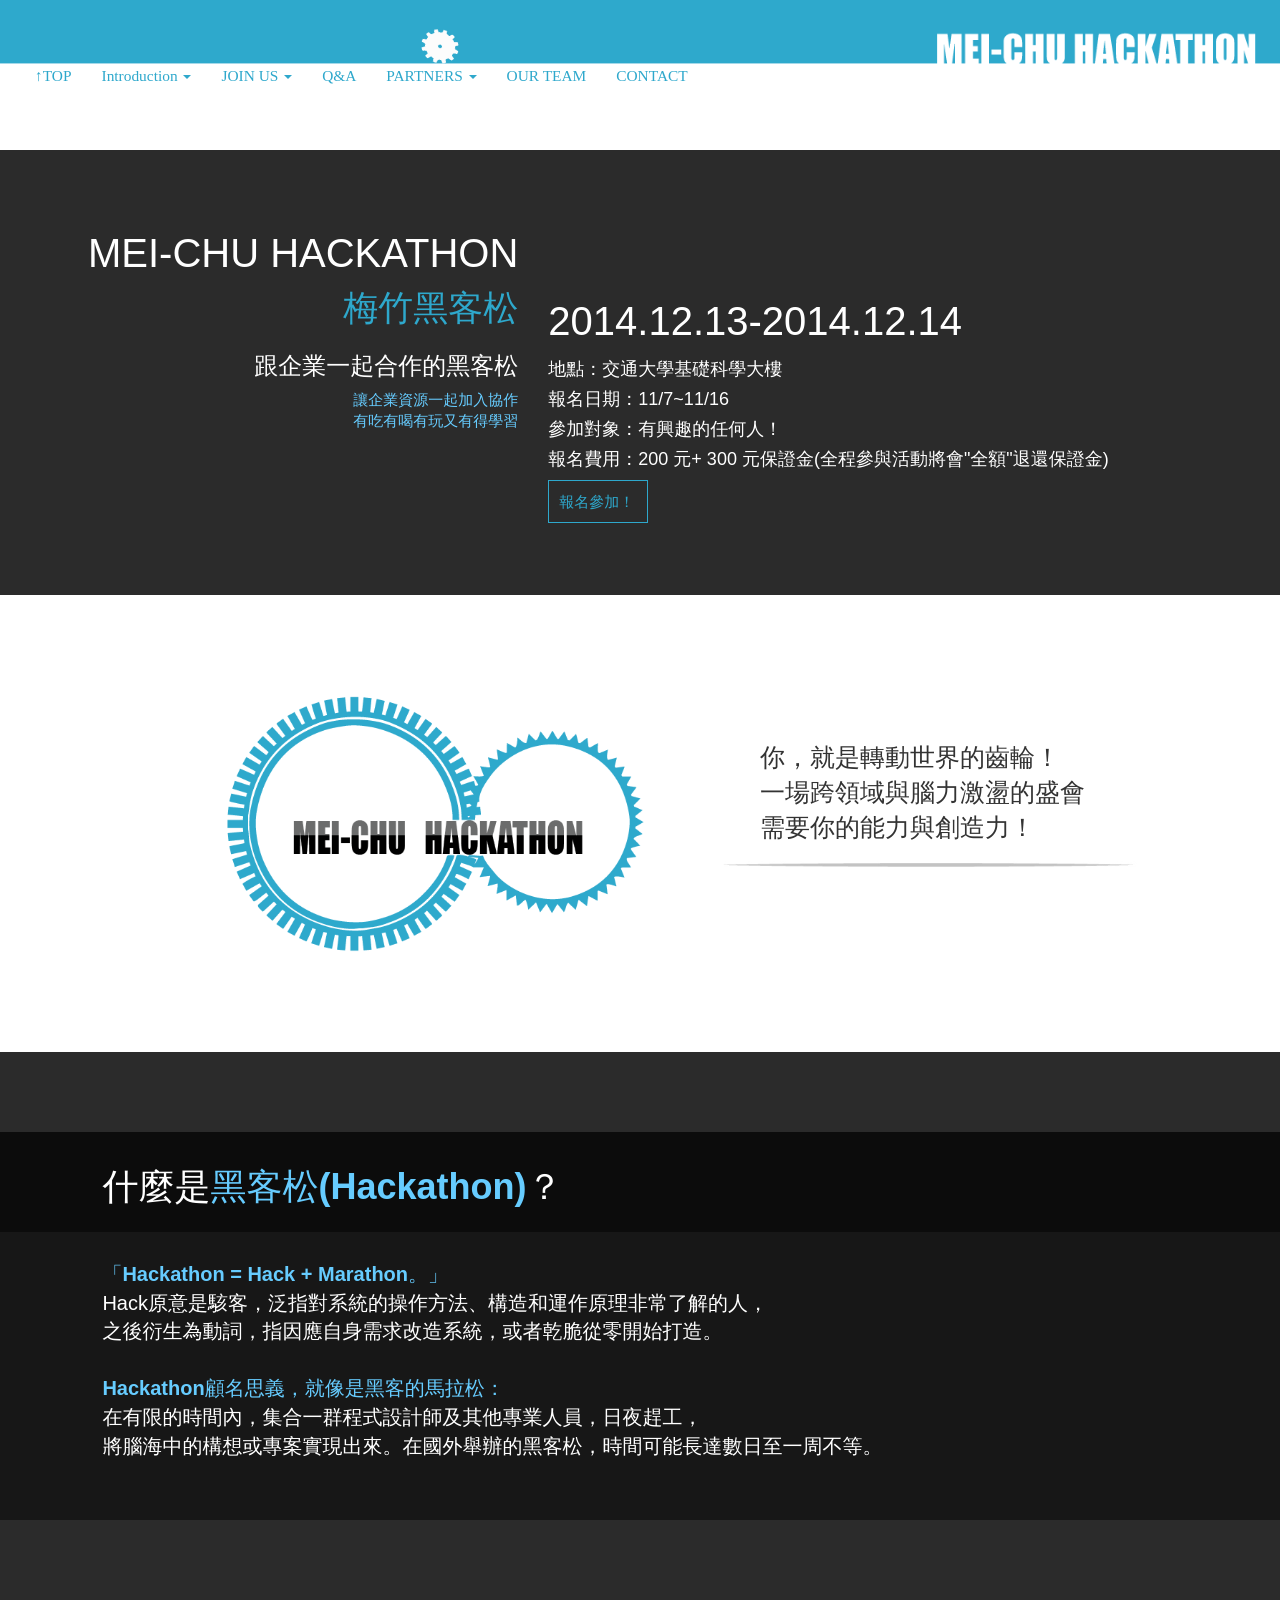
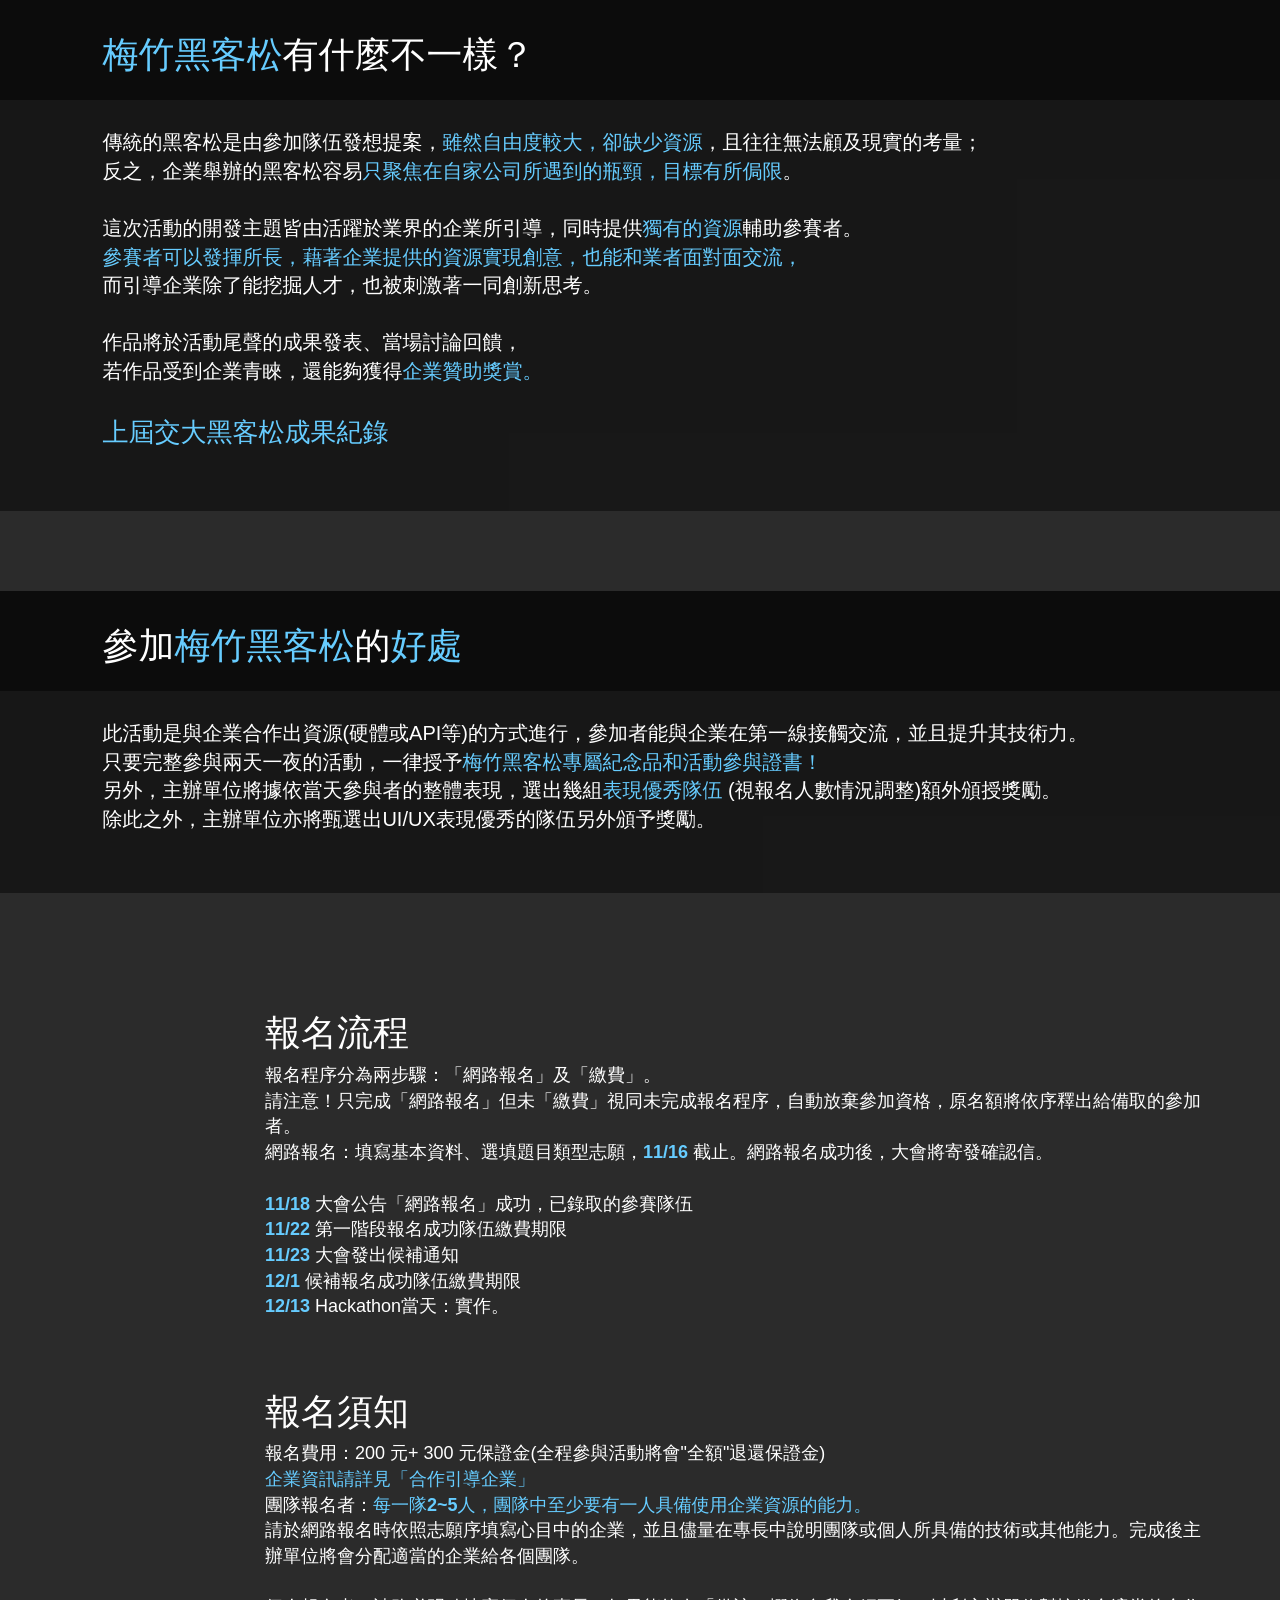
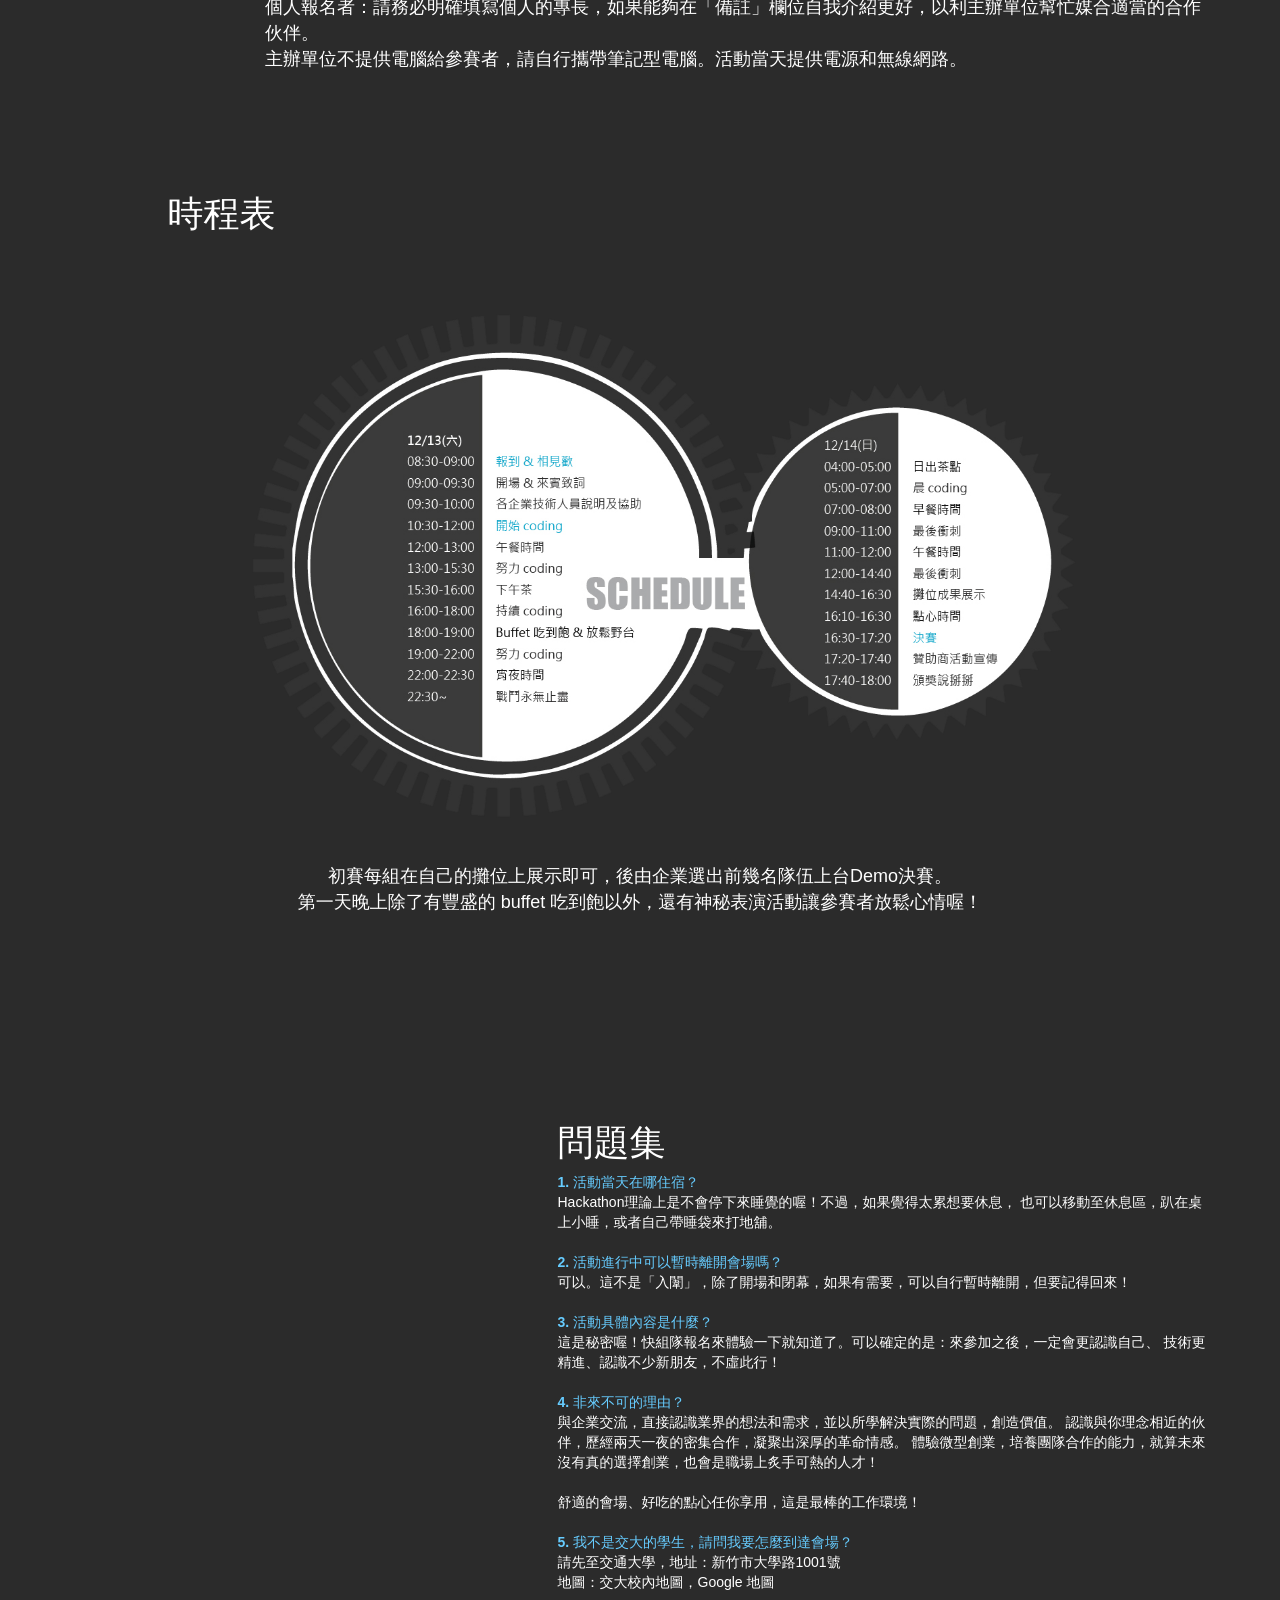
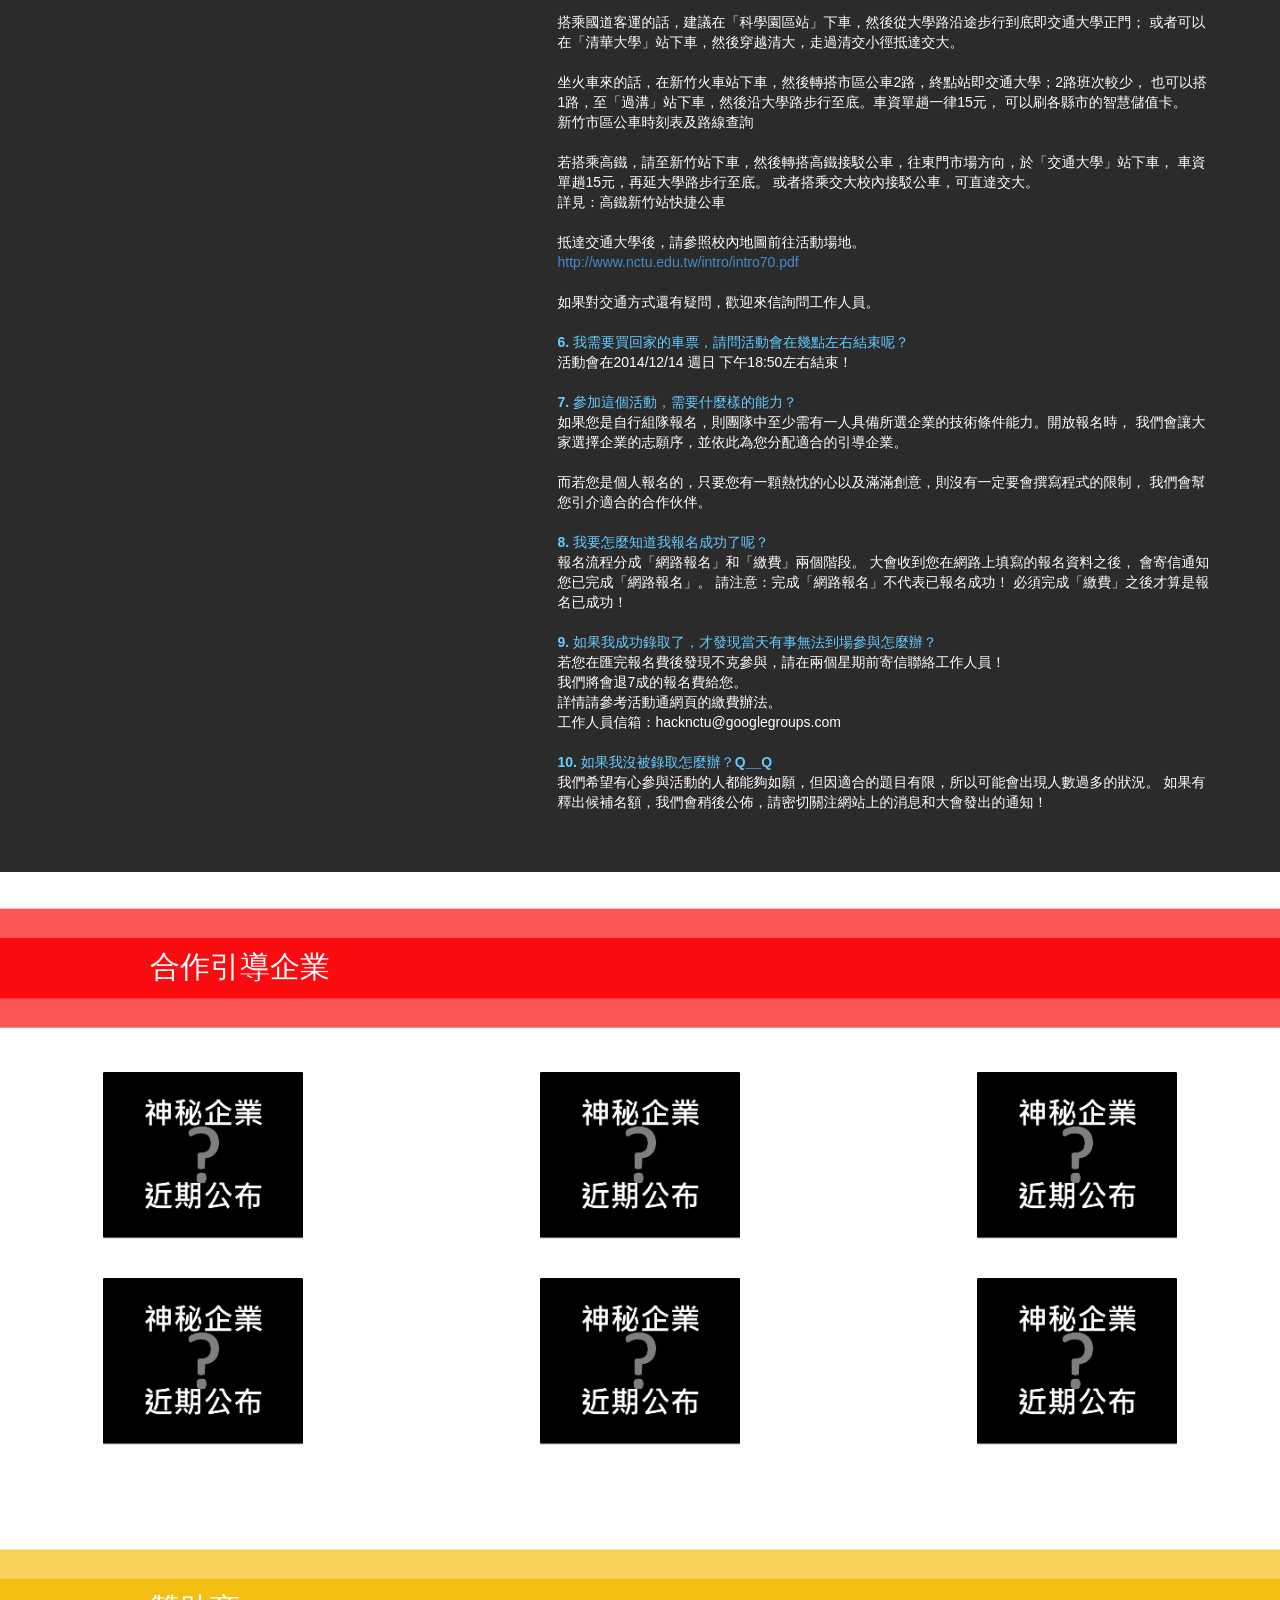
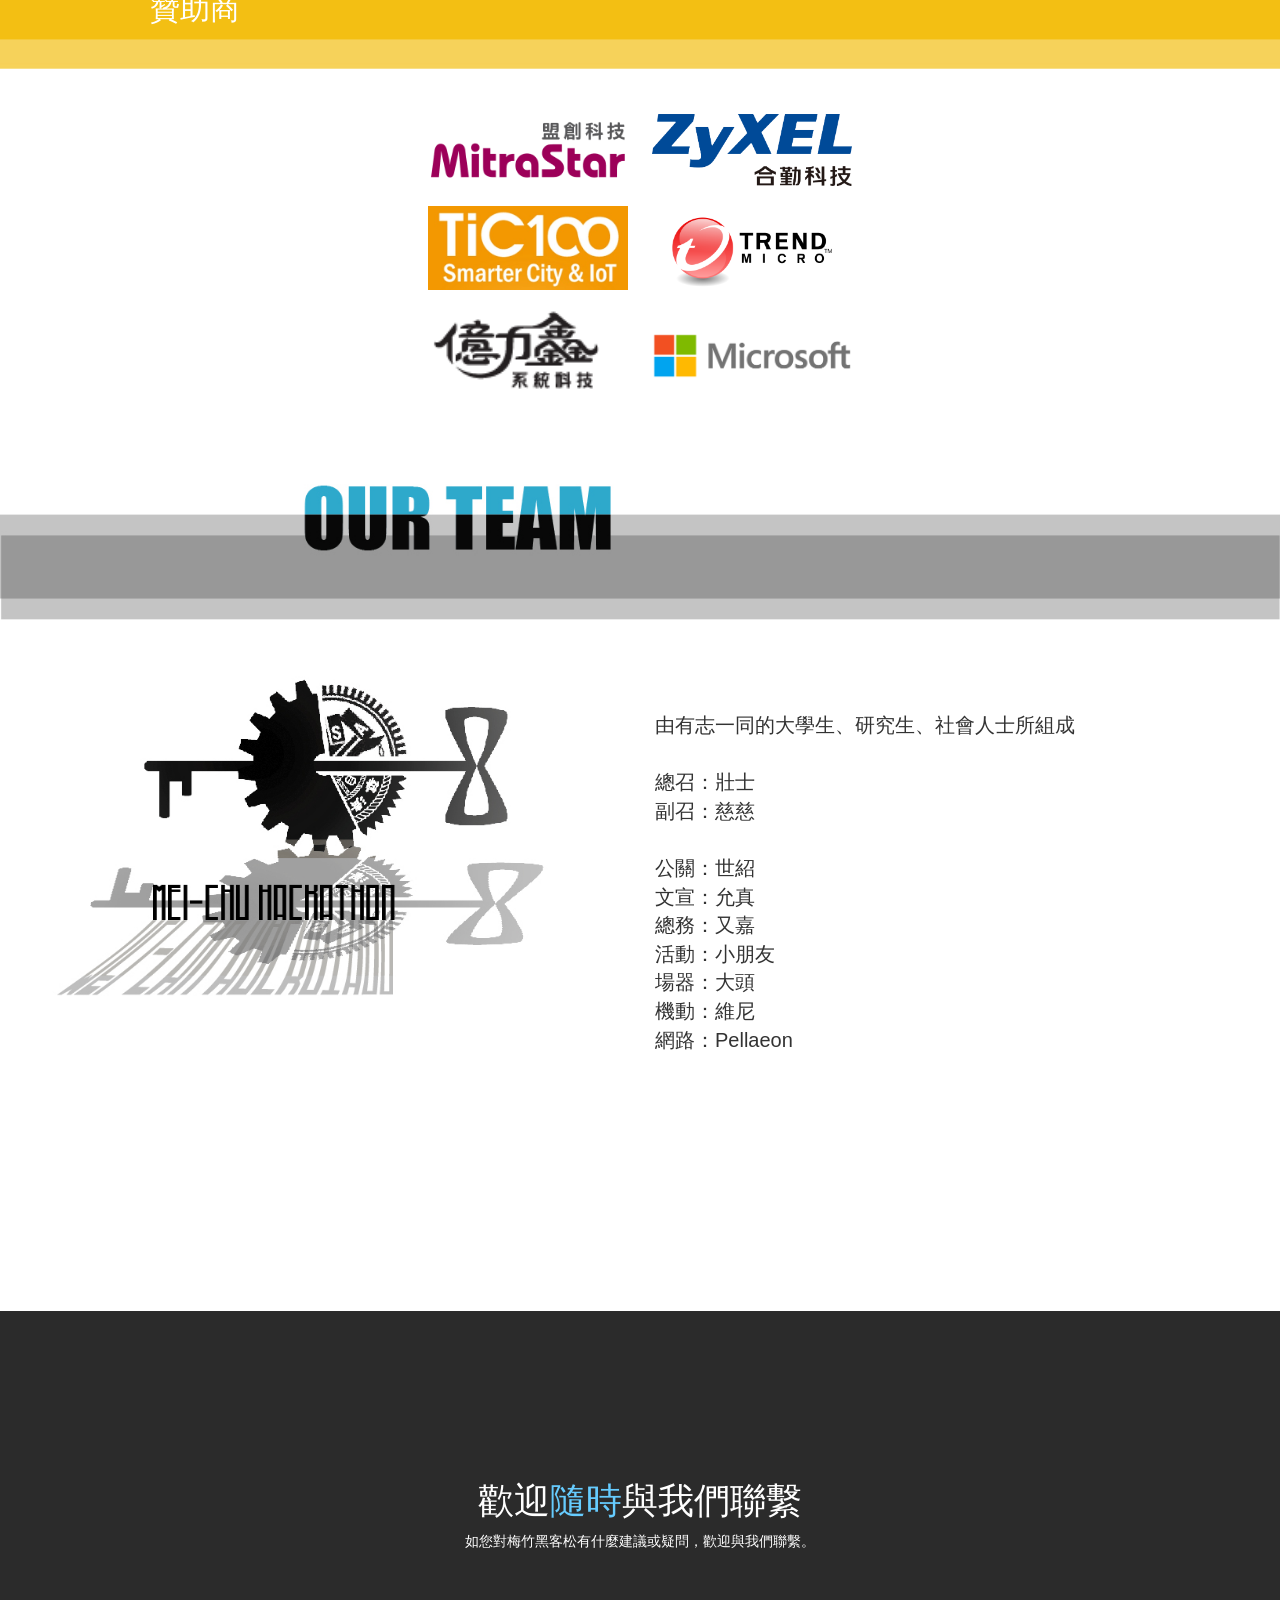
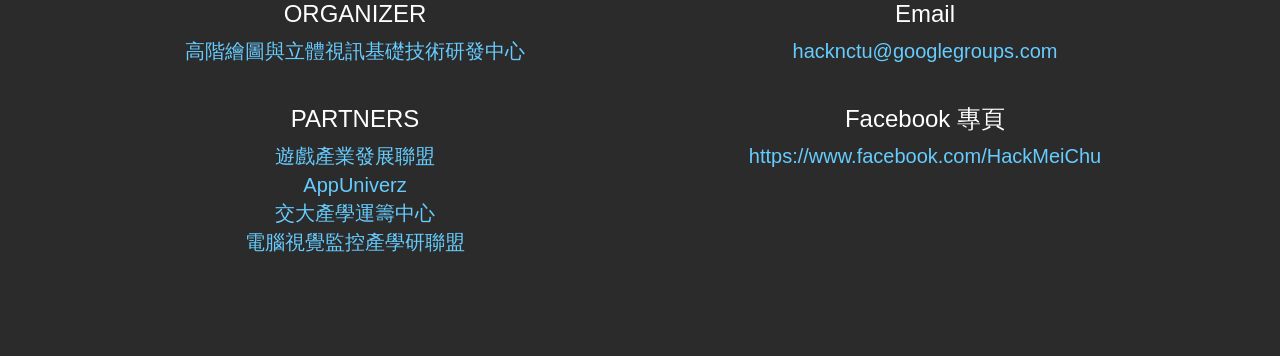
<file: index.html>
<!DOCTYPE html>
<html lang="en">

<head>

    <meta charset="utf-8">
    <meta http-equiv="X-UA-Compatible" content="IE=edge">
    <meta name="viewport" content="width=device-width, initial-scale=1">
    <meta name="description" content="">
    <meta name="author" content="">

    <title>梅竹黑客松</title>

    <!-- Bootstrap Core CSS -->
    <link href="css/bootstrap.min.css" rel="stylesheet">

    <!-- Custom CSS -->
    <link href="css/scrolling-nav.css" rel="stylesheet">
	<link href="css/custom.css" rel="stylesheet">
	<link href="css/fonts.css" rel="stylesheet">

    <!-- HTML5 Shim and Respond.js IE8 support of HTML5 elements and media queries -->
    <!-- WARNING: Respond.js doesn't work if you view the page via file:// -->
    <!--[if lt IE 9]>
        <script src="https://oss.maxcdn.com/libs/html5shiv/3.7.0/html5shiv.js"></script>
        <script src="https://oss.maxcdn.com/libs/respond.js/1.4.2/respond.min.js"></script>
    <![endif]-->

</head>

<!-- The #page-top ID is part of the scrolling feature - the data-spy and data-target are part of the built-in Bootstrap scrollspy function -->

<body id="page-top" class="font-hei" data-spy="scroll" data-target=".navbar-fixed-top">

    <!-- Navigation -->
    <nav class="navbar navbar-fixed-top" role="navigation">
       <!-- <div class="container">-->
            <div class="navbar-header page-scroll">
                <button type="button" class="navbar-toggle" data-toggle="collapse" data-target=".navbar-ex1-collapse">
                    <span class="sr-only">Toggle navigation</span>
                    <span class="icon-bar"></span>
                    <span class="icon-bar"></span>
                    <span class="icon-bar"></span>
                </button>
                <a class="navbar-brand page-scroll" href="#page-top"></a>
            </div>

            <!-- Collect the nav links, forms, and other content for toggling -->
            <div class="collapse navbar-collapse navbar-ex1-collapse">
                <ul class="nav navbar-nav">
                    <!-- Hidden li included to remove active class from about link when scrolled up past about section -->
                    <li>
						<img src="img/gear.png" class="rotation" />
					</li>
					<li id="li_page-top">
                        <a class="page-scroll" href="#page-top" gear-target="#li_page-top">&#8593;TOP</a>
                    </li>
					
					 <li class="dropdown" id="li_about">
						<a href="javascript:void(null)" class="dropdown-toggle">Introduction <span class="caret"></span></a>
						<ul class="dropdown-menu" role="menu">
						  <li><a class="page-scroll" href="#about" gear-target="#li_about">What's Hackathon?</a></li>
						  <li><a class="page-scroll" href="#special" gear-target="#li_about">What's Special?</a></li>
						  <li><a class="page-scroll" href="#benefit" gear-target="#li_about">Profit</a></li>
						</ul>
					 </li>
					 <li class="dropdown" id="li_join">
						<a href="javascript:void(null)" class="dropdown-toggle">JOIN US <span class="caret"></span></a>
						<ul class="dropdown-menu" role="menu">
						  <li><a class="page-scroll" href="#join" gear-target="#li_join">Information</a></li>
						  <li><a class="page-scroll" href="#time" gear-target="#li_join">Schedule</a></li>
						</ul>
					 </li>					 
					<li id="li_QA">
                        <a class="page-scroll" href="#QA" gear-target="#li_QA">Q&amp;A</a>
                    </li>
					 <li class="dropdown" id="li_partners">
						<a href="javascript:void(null)" class="dropdown-toggle">PARTNERS <span class="caret"></span></a>
						<ul class="dropdown-menu" role="menu">
						  <li><a class="page-scroll" href="#partners" gear-target="#li_partners">Partners</a></li>
						  <li><a class="page-scroll" href="#sponsors" gear-target="#li_partners">Sponsors</a></li>
						</ul>
					 </li>
					
					<li id="li_team">
                        <a class="page-scroll" href="#team" gear-target="#li_team">OUR TEAM</a>
                    </li>
					<li id="li_contact">
                        <a class="page-scroll" href="#contact" gear-target="#li_contact">CONTACT</a>
                    </li>
                </ul>
            </div>
            <!-- /.navbar-collapse -->

    </nav>

	

	<!-- Intro Section -->
    <section id="intro" class="intro-section">
            <div class="row" id="intro-div">
                <div class="col-md-5">
					<div id="intro-left">
						<p><span class="brand-font">MEI-CHU HACKATHON</span><br>
						<span class="meichu-font">梅竹黑客松</span></p>
						<h3><span>跟企業一起合作的黑客松</span></h3>
						<p></p>
						<p><span class="blue-words">讓企業資源一起加入協作<br>
						有吃有喝有玩又有得學習</span></p>
					</div>
                </div>
				<div class="col-md-7">
					<div id="intro-right">
						<span class="brand-font">2014.12.13-2014.12.14</span><br>
						<h4>地點：交通大學基礎科學大樓</h4>
						<h4>報名日期：11/7~11/16</h4>
						<h4>參加對象：有興趣的任何人！</h4>
						<h4>報名費用：200 元+ 300 元保證金(全程參與活動將會"全額"退還保證金)</h4>
						
						<div id="sign-btn">報名參加！</div>
					</div>
                </div>
            </div>
    </section>
	
	<!-- Intro Section2-->
    <section id="intro2" class="intro2-section">
         <div class="row" id="intro-2">
			<div class="col-md-6">
                <div id="logo-container">
                  <img src="img/logo-blue.png" id="logo-blue"/>
                </div>
			</div>
			<div class="col-md-6">
				<div id="intro-words">
					<br><br><br><br>
				   <p>你，就是轉動世界的齒輪！</p>
				   <p>一場跨領域與腦力激盪的盛會</p>
				   <p>需要你的能力與創造力！</p>
				   <p></p>
				  
                </div>
				 <img src="img/smallline-11.jpg" id="line"/>
			</div>
         </div>
    </section>

    <!-- About Section -->
    <section id="about" class="about-section">
		<div class="section-title">
				<h1>什麼是<span class="blue-words">黑客松(Hackathon)</span>？</h1>
		</div>
		<div class="section-container">
			
			<p><br>
			<span class="blue-words">「Hackathon = Hack + Marathon。」</span><br> 
			  Hack原意是駭客，泛指對系統的操作方法、構造和運作原理非常了解的人， <br>
			  之後衍生為動詞，指因應自身需求改造系統，或者乾脆從零開始打造。 <br> <br>
			  <span class="blue-words">Hackathon顧名思義，就像是黑客的馬拉松： </span><br>
			  在有限的時間內，集合一群程式設計師及其他專業人員，日夜趕工， <br>
			  將腦海中的構想或專案實現出來。在國外舉辦的黑客松，時間可能長達數日至一周不等。<br>
			</p>
		</div>
    </section>

    <!-- special Section -->
    <section id="special" class="special-section">
        <div class="section-title">
				<h1><span class="blue-words">梅竹黑客松</span>有什麼不一樣？</h1>
		</div>
		<div class="section-container">
			
			<p><br>
			傳統的黑客松是由參加隊伍發想提案，<span class="blue-words">雖然自由度較大，卻缺少資源</span>，且往往無法顧及現實的考量；<br> 
			反之，企業舉辦的黑客松容易<span class="blue-words">只聚焦在自家公司所遇到的瓶頸，目標有所侷限</span>。 <br><br>
			這次活動的開發主題皆由活躍於業界的企業所引導，同時提供<span class="blue-words">獨有的資源</span>輔助參賽者。 <br>
			<span class="blue-words">參賽者可以發揮所長，藉著企業提供的資源實現創意，也能和業者面對面交流，</span> <br>
			而引導企業除了能挖掘人才，也被刺激著一同創新思考。<br><br> 
			作品將於活動尾聲的成果發表、當場討論回饋， <br>
			若作品受到企業青睞，還能夠獲得<span class="blue-words">企業贊助獎賞。</span> <br><br>
			
			<a href="http://hackathon.nctu.edu.tw/2013hackathon/" id="link_2013">上屆交大黑客松成果紀錄</a>
			</p>
		</div>
    </section>

	<!-- benefit section-->
	<section id="benefit" class="special-section">
        <div class="section-title">
				<h1>參加<span class="blue-words">梅竹黑客松</span>的<span class="blue-words">好處</span></h1>
		</div>
		<div class="section-container">
			
			<p><br>
			此活動是與企業合作出資源(硬體或API等)的方式進行，參加者能與企業在第一線接觸交流，並且提升其技術力。<br>
			只要完整參與兩天一夜的活動，一律授予<span class="blue-words">梅竹黑客松專屬紀念品和活動參與證書！</span><br>
			另外，主辦單位將據依當天參與者的整體表現，選出幾組<span class="blue-words">表現優秀隊伍</span> (視報名人數情況調整)額外頒授獎勵。 <br>
			除此之外，主辦單位亦將甄選出UI/UX表現優秀的隊伍另外頒予獎勵。	</p>
		</div>
    </section>

	
	
	<!-- Join Section-->
    <section id="join" class="join-section">
		<div class="container">
            <div class="row">
				<div class="col-md-2">
				</div>
				<div class="col-md-10">
					<h1></h1>
					<h1></h1>
					<h1>報名流程</h1>

					報名程序分為兩步驟：「網路報名」及「繳費」。<br>
					
					請注意！只完成「網路報名」但未「繳費」視同未完成報名程序，自動放棄參加資格，原名額將依序釋出給備取的參加者。<br>
					網路報名：填寫基本資料、選填題目類型志願，<span class="blue-words">11/16 </span>截止。網路報名成功後，大會將寄發確認信。<br><br>

					<span class="blue-words">11/18</span> 大會公告「網路報名」成功，已錄取的參賽隊伍<br>
					<span class="blue-words">11/22</span> 第一階段報名成功隊伍繳費期限<br>
					<span class="blue-words">11/23</span> 大會發出候補通知<br>
					<span class="blue-words">12/1</span>   候補報名成功隊伍繳費期限<br>
					<span class="blue-words">12/13</span>  Hackathon當天：實作。<br><br><br>


					<h1>報名須知</h1>
					報名費用：200 元+ 300 元保證金(全程參與活動將會"全額"退還保證金)<br>
					<span class="blue-words">企業資訊請詳見「合作引導企業」</span><br>
					團隊報名者：<span class="blue-words">每一隊2~5人，團隊中至少要有一人具備使用企業資源的能力。</span><br>
					請於網路報名時依照志願序填寫心目中的企業，並且儘量在專長中說明團隊或個人所具備的技術或其他能力。完成後主辦單位將會分配適當的企業給各個團隊。<br><br>

					個人報名者：請務必明確填寫個人的專長，如果能夠在「備註」欄位自我介紹更好，以利主辦單位幫忙媒合適當的合作伙伴。<br>
					
					主辦單位不提供電腦給參賽者，請自行攜帶筆記型電腦。活動當天提供電源和無線網路。
					<br><br><br>
				</div>
            </div>
		</div>
      
    </section>
	
	<!-- Time sheet Section-->
    <section id="time" class="join-section">
		<div class="container">
			<div class="row">
				<div class="col-md-1">
				</div>
				<div class="col-md-10">
					<h1>時程表</h1>
					<img src="img/timesheet2.png">
					<p style='text-align:center'>初賽每組在自己的攤位上展示即可，後由企業選出前幾名隊伍上台Demo決賽。<br>
					第一天晚上除了有豐盛的 buffet 吃到飽以外，還有神秘表演活動讓參賽者放鬆心情喔！<br></p>
					<br><br><br>
				</div>
				<div class="col-md-1">
				</div>				
            </div>
		</div>
    </section>	
	
	<!-- Q&A Section-->
    <section id="QA" class="QA-section">
		<div class="container">
			<div class="row">
				<div class="col-md-5">
				</div>
				<div class="col-md-7 ">
					<br><br><br>
					<h1>問題集</h1>
					<p>
						<span class="blue-words">1. 活動當天在哪住宿？</span><br>
							Hackathon理論上是不會停下來睡覺的喔！不過，如果覺得太累想要休息，
							也可以移動至休息區，趴在桌上小睡，或者自己帶睡袋來打地舖。<br><br>

						<span class="blue-words">2. 活動進行中可以暫時離開會場嗎？</span><br>
							可以。這不是「入闈」，除了開場和閉幕，如果有需要，可以自行暫時離開，但要記得回來！<br><br>

						<span class="blue-words">3. 活動具體內容是什麼？</span><br>
							這是秘密喔！快組隊報名來體驗一下就知道了。可以確定的是：來參加之後，一定會更認識自己、
							技術更精進、認識不少新朋友，不虛此行！<br><br>

						<span class="blue-words">4. 非來不可的理由？</span><br>
							與企業交流，直接認識業界的想法和需求，並以所學解決實際的問題，創造價值。
							認識與你理念相近的伙伴，歷經兩天一夜的密集合作，凝聚出深厚的革命情感。
							體驗微型創業，培養團隊合作的能力，就算未來沒有真的選擇創業，也會是職場上炙手可熱的人才！<br><br>

							舒適的會場、好吃的點心任你享用，這是最棒的工作環境！<br><br>


						<span class="blue-words">5. 我不是交大的學生，請問我要怎麼到達會場？</span><br>
							請先至交通大學，地址：新竹市大學路1001號<br>
							地圖：交大校內地圖，Google 地圖<br><br>

							搭乘國道客運的話，建議在「科學園區站」下車，然後從大學路沿途步行到底即交通大學正門；
							或者可以在「清華大學」站下車，然後穿越清大，走過清交小徑抵達交大。<br><br>

							坐火車來的話，在新竹火車站下車，然後轉搭市區公車2路，終點站即交通大學；2路班次較少，
							也可以搭1路，至「過溝」站下車，然後沿大學路步行至底。車資單趟一律15元，
							可以刷各縣市的智慧儲值卡。<br>
							新竹市區公車時刻表及路線查詢<br><br>

							若搭乘高鐵，請至新竹站下車，然後轉搭高鐵接駁公車，往東門市場方向，於「交通大學」站下車，
							車資單趟15元，再延大學路步行至底。
							或者搭乘交大校內接駁公車，可直達交大。<br>
							詳見：高鐵新竹站快捷公車<br><br>

							抵達交通大學後，請參照校內地圖前往活動場地。<br>
							<a href="http://www.nctu.edu.tw/intro/intro70.pdf">http://www.nctu.edu.tw/intro/intro70.pdf</a><br><br>

							如果對交通方式還有疑問，歡迎來信詢問工作人員。<br><br>

						<span class="blue-words">6. 我需要買回家的車票，請問活動會在幾點左右結束呢？</span><br>
							活動會在2014/12/14 週日 下午18:50左右結束！<br><br>

						<span class="blue-words">7. 參加這個活動，需要什麼樣的能力？</span><br>
							如果您是自行組隊報名，則團隊中至少需有一人具備所選企業的技術條件能力。開放報名時，
							我們會讓大家選擇企業的志願序，並依此為您分配適合的引導企業。<br><br>

							而若您是個人報名的，只要您有一顆熱忱的心以及滿滿創意，則沒有一定要會撰寫程式的限制，
							我們會幫您引介適合的合作伙伴。<br><br>

						<span class="blue-words">8. 我要怎麼知道我報名成功了呢？</span><br>
							報名流程分成「網路報名」和「繳費」兩個階段。 大會收到您在網路上填寫的報名資料之後，
							會寄信通知您已完成「網路報名」。 請注意：完成「網路報名」不代表已報名成功！
							必須完成「繳費」之後才算是報名已成功！<br><br>

						<span class="blue-words">9. 如果我成功錄取了，才發現當天有事無法到場參與怎麼辦？</span><br>
							若您在匯完報名費後發現不克參與，請在兩個星期前寄信聯絡工作人員！<br>
							我們將會退7成的報名費給您。<br>
							詳情請參考活動通網頁的繳費辦法。<br>
							工作人員信箱：hacknctu@googlegroups.com<br><br>

						<span class="blue-words">10. 如果我沒被錄取怎麼辦？Q__Q</span><br>
							我們希望有心參與活動的人都能夠如願，但因適合的題目有限，所以可能會出現人數過多的狀況。
							如果有釋出候補名額，我們會稍後公佈，請密切關注網站上的消息和大會發出的通知！<br>
					</p>
				</div>
            </div>
		</div>
    </section>
	
	<!-- Partners Section-->
    <section id="partners" class="partners-section">
        <div class="title">合作引導企業</div>
		<div class="partner-container">
			<div class="row">
				<div class="col-md-4">
					<img src="img/mys.png">
				</div>	
				<div class="col-md-4">
					<img src="img/mys.png">
				</div>
				<div class="col-md-4">
					<img src="img/mys.png">
				</div>
			
			<!--<a href=""><img src="img/partners-.jpg"></a>-->
			</div>
			<div class="row">
				<div class="col-md-4">
					<img src="img/mys.png">
				</div>	
				<div class="col-md-4">
					<img src="img/mys.png">
				</div>
				<div class="col-md-4">
					<img src="img/mys.png">
				</div>
			</div>
		</div>
    </section>

	<!-- Sponsors Section -->
    <section id="sponsors" class="sponsors-section">	
		<div class="title">贊助商</div>
		<div class="partner-container">
			<a href="http://www.mitrastar.com.tw/"><img src="img/mstc.png"></a>
			<a href="http://www.zyxel.com/tw/zh/"><img src="img/partners-zyxel.png"></a><br>
			<a href="http://www.tic100.org.tw/"><img src="img/partners-tic100.jpg"></a>
			<a href="http://www.trendmicro.tw/tw/index.html"><img src="img/Trend_Micro.png"/></a><br>
			<a href="http://www.els-tech.com.tw/"><img src="img/bg_footer.png"></a>
			<a href="http://azure.microsoft.com/zh-tw/"><img src="img/new-microsoft-logo.jpg"></a>
			<!--<a href=""><img src="img/partners-.jpg"></a>-->
		</div>
    </section>
	
	<!-- Team Section-->
    <section id="team" class="team-section">
		<img src="img/line-team.jpg" style="width:100%"/>
		<div class="col-md-6">
			<img src="img/logo-key.jpg" id="logo-key"/><br>
		</div>
		<div class="col-md-6">
			<div id="team-content">
				<p>由有志一同的大學生、研究生、社會人士所組成 <br><br>
				總召：壯士 <br>
				副召：慈慈<br><br>
				公關：世紹<br>
				文宣：允真<br>
				總務：又嘉<br>
				活動：小朋友<br>
				場器：大頭<br>
				機動：維尼<br>
				網路：Pellaeon<br>
				</p>
			</div>

		</div>

    </section> 
	
    <!-- Contact Section -->
    <section id="contact" class="contact-section">
        <div class="container">
            <div class="row">
                <div class="col-lg-12">
                    <h1>歡迎<span class="blue-words">隨時</span>與我們聯繫</h1>
					<p>如您對梅竹黑客松有什麼建議或疑問，歡迎與我們聯繫。</p><br>
				<div class="col-lg-6">
					<h3>ORGANIZER</h3>
					<a href="http://cgvt.nctu.edu.tw/">
					<div id="contact-btn">高階繪圖與立體視訊基礎技術研發中心</div></a><br>
					<h3>PARTNERS</h3>
					<a href="http://game-org.nctu.edu.tw/">
					<div id="contact-btn">遊戲產業發展聯盟</div></a>
					<a href="http://www.appuniverz.org/">
					<div id="contact-btn">AppUniverz</div></a>
					<a href="http://140.113.36.31/ic_home">
					<div id="contact-btn">交大產學運籌中心</div></a>
					<a href="http://vbie.eic.nctu.edu.tw/">
					<div id="contact-btn">電腦視覺監控產學研聯盟</div></a>
				</div>
				<div class="col-lg-6">
					<h3>Email</h3>
					<a href="mailto:hacknctu@googlegroups.com">
					<div id="contact-btn">hacknctu@googlegroups.com</div></a><br>
					<h3>Facebook 專頁</h3>
					<a href="https://www.facebook.com/HackMeiChu">
					<div id="contact-btn">https://www.facebook.com/HackMeiChu</div></a>
				</div>
                </div>
            </div>
        </div>
    </section>


	<!-- bachgrond image -->

	<img class="fading_background" id="bg1" src="img/whitebg.png"/>
	<img class="fading_background" id="bg2" src="img/bg-02-special.jpg"/>
	<img class="fading_background" id="bg3" src="img/bg-05-join.jpg"/>
	<img class="fading_background" id="bg4" src="img/p1-09.jpg"/>
	
	<!-- jQuery Version 1.11.0 -->
    <script src="js/jquery-1.11.0.js"></script>

    <!-- Bootstrap Core JavaScript -->
    <script src="js/bootstrap.min.js"></script>

    <!-- Scrolling Nav JavaScript -->
    <script src="js/jquery.easing.min.js"></script>
    <script src="js/waypoints.min.js"></script>
    <script src="js/scrolling-nav.js"></script>
	<script src="js/custom.js"></script>

</body>

</html>
</file>
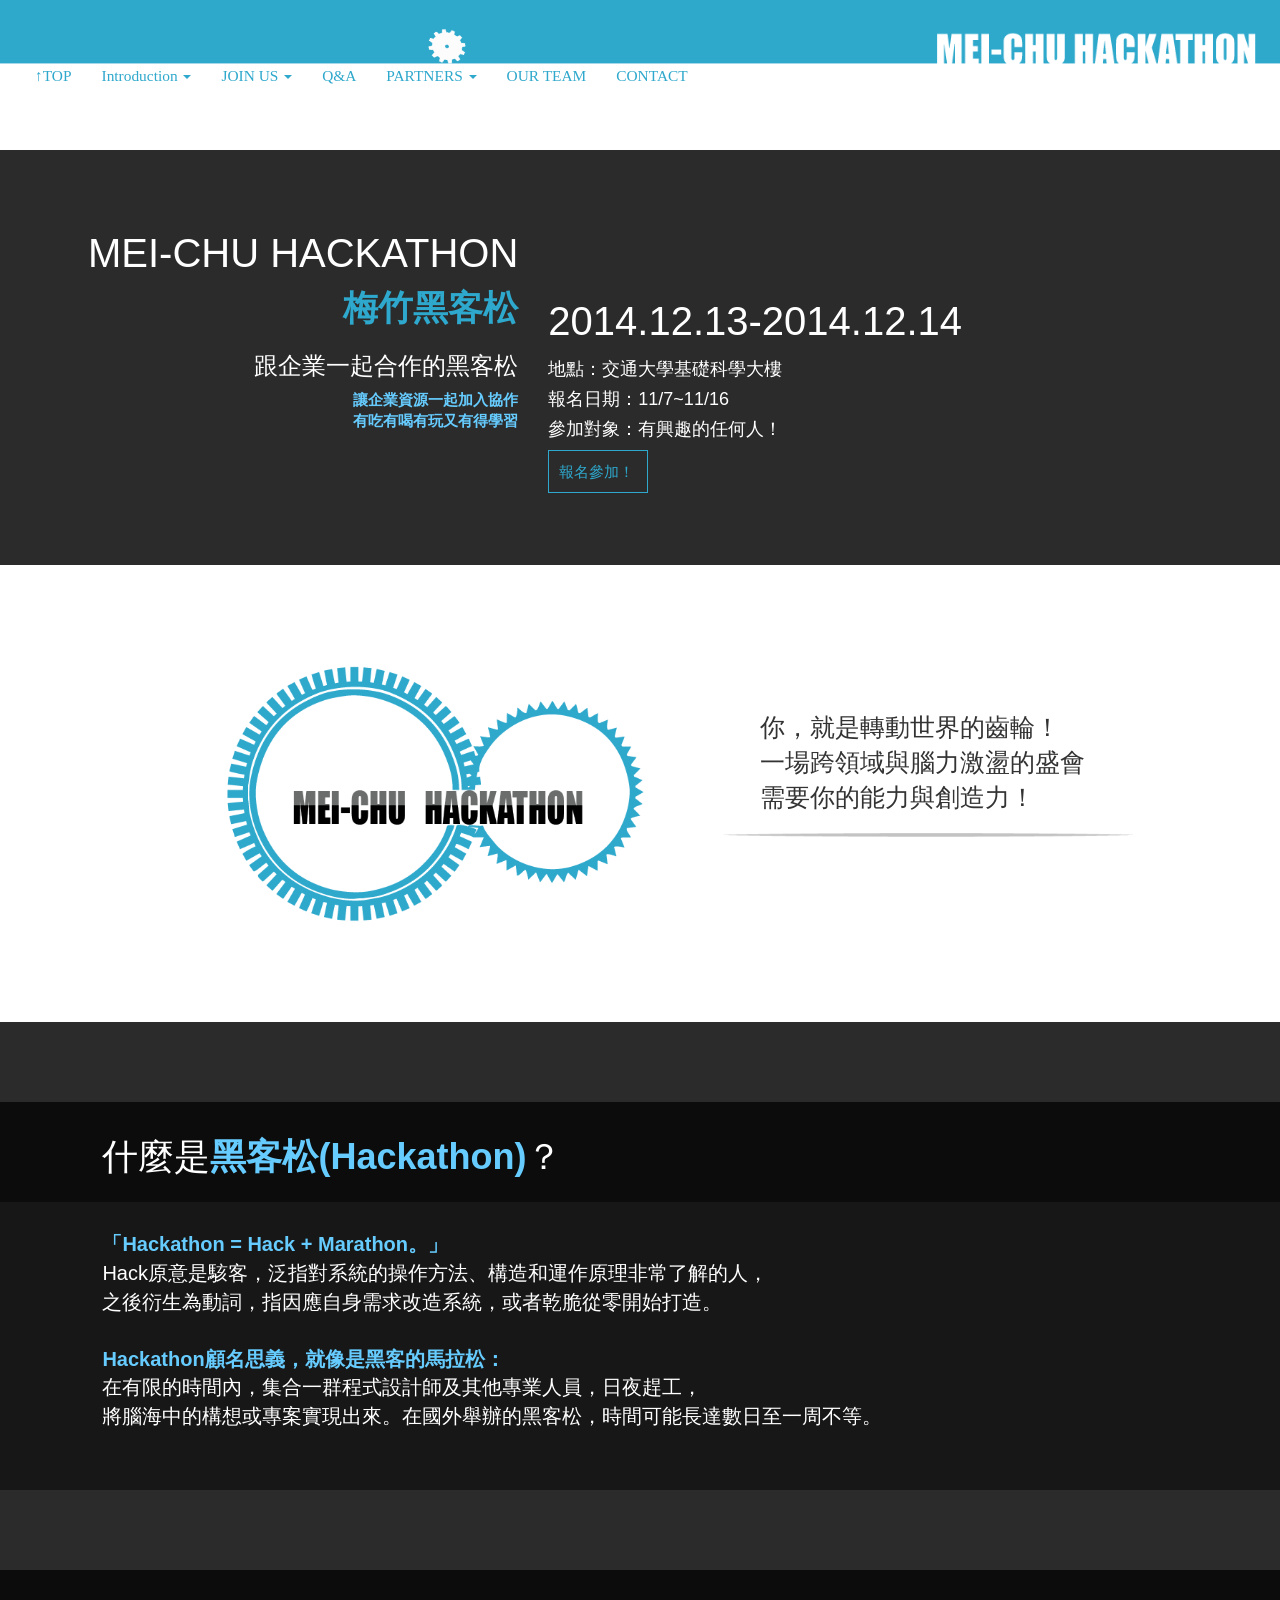
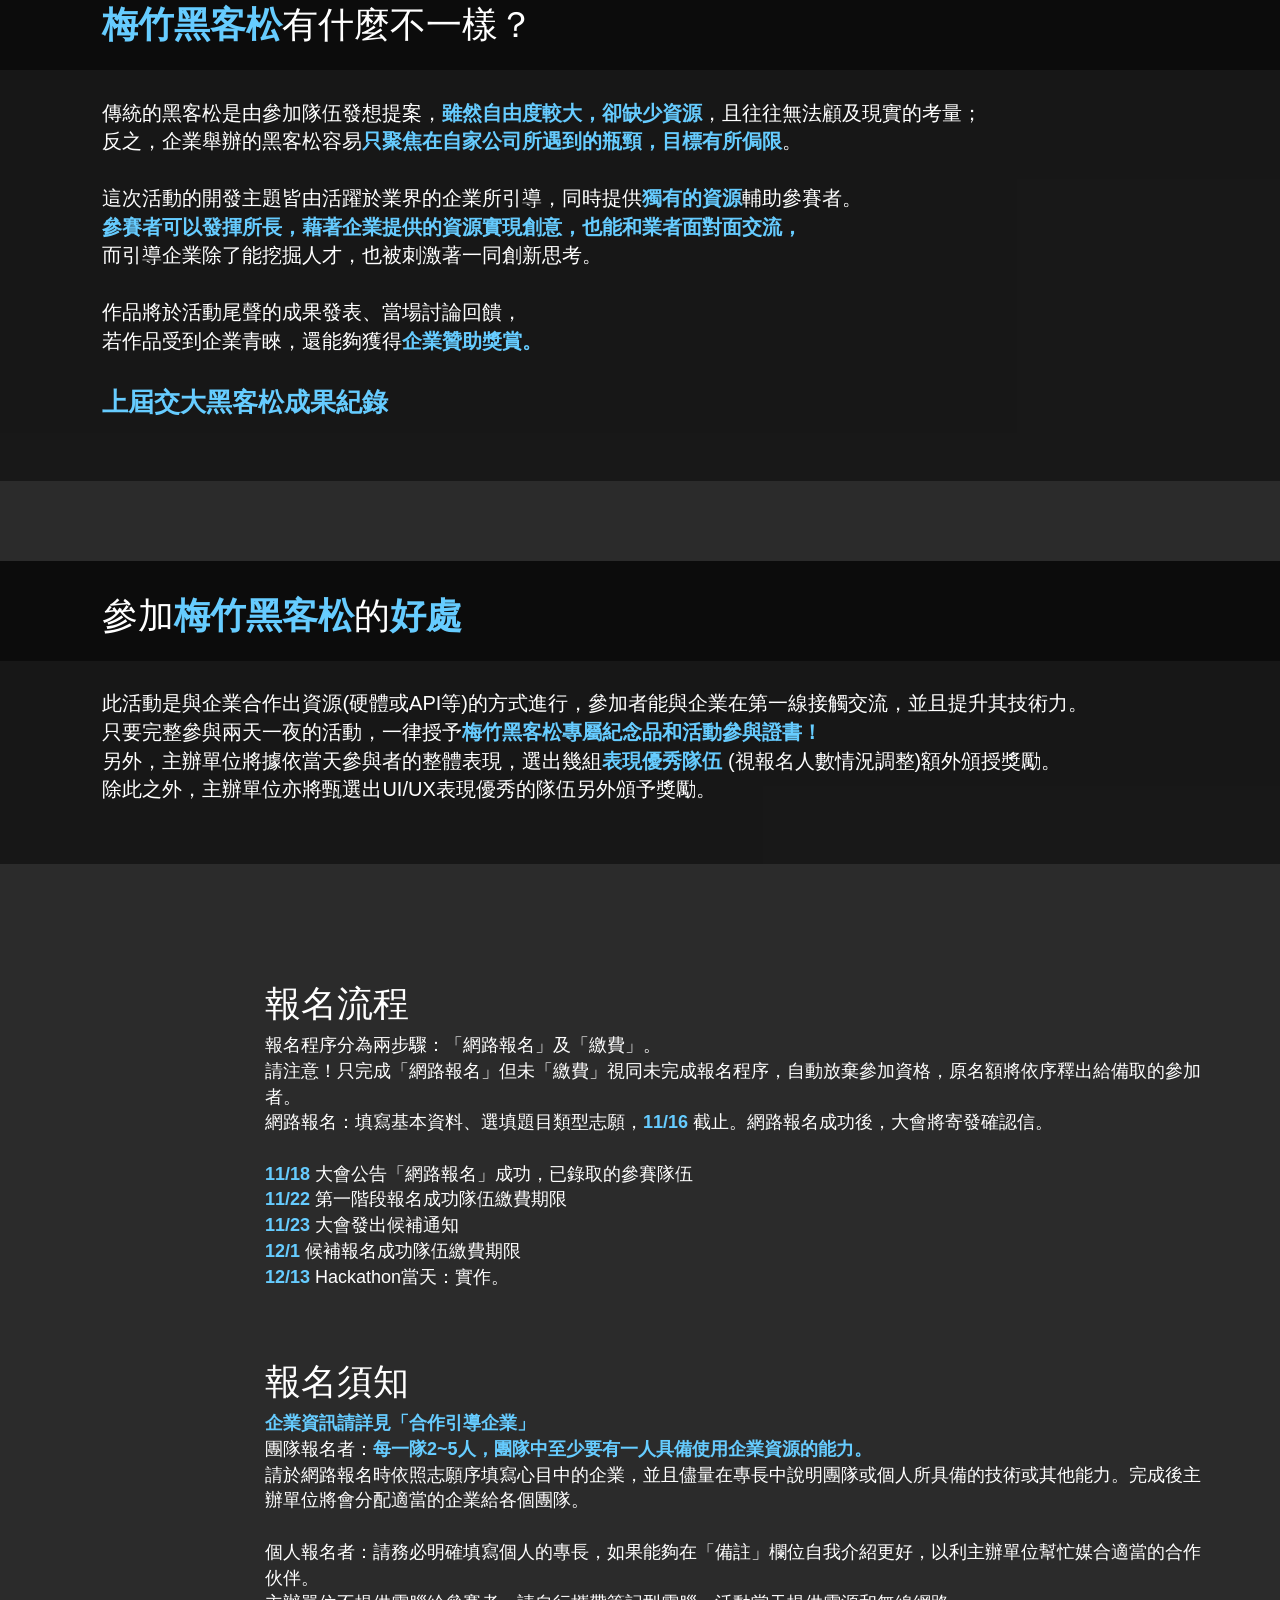
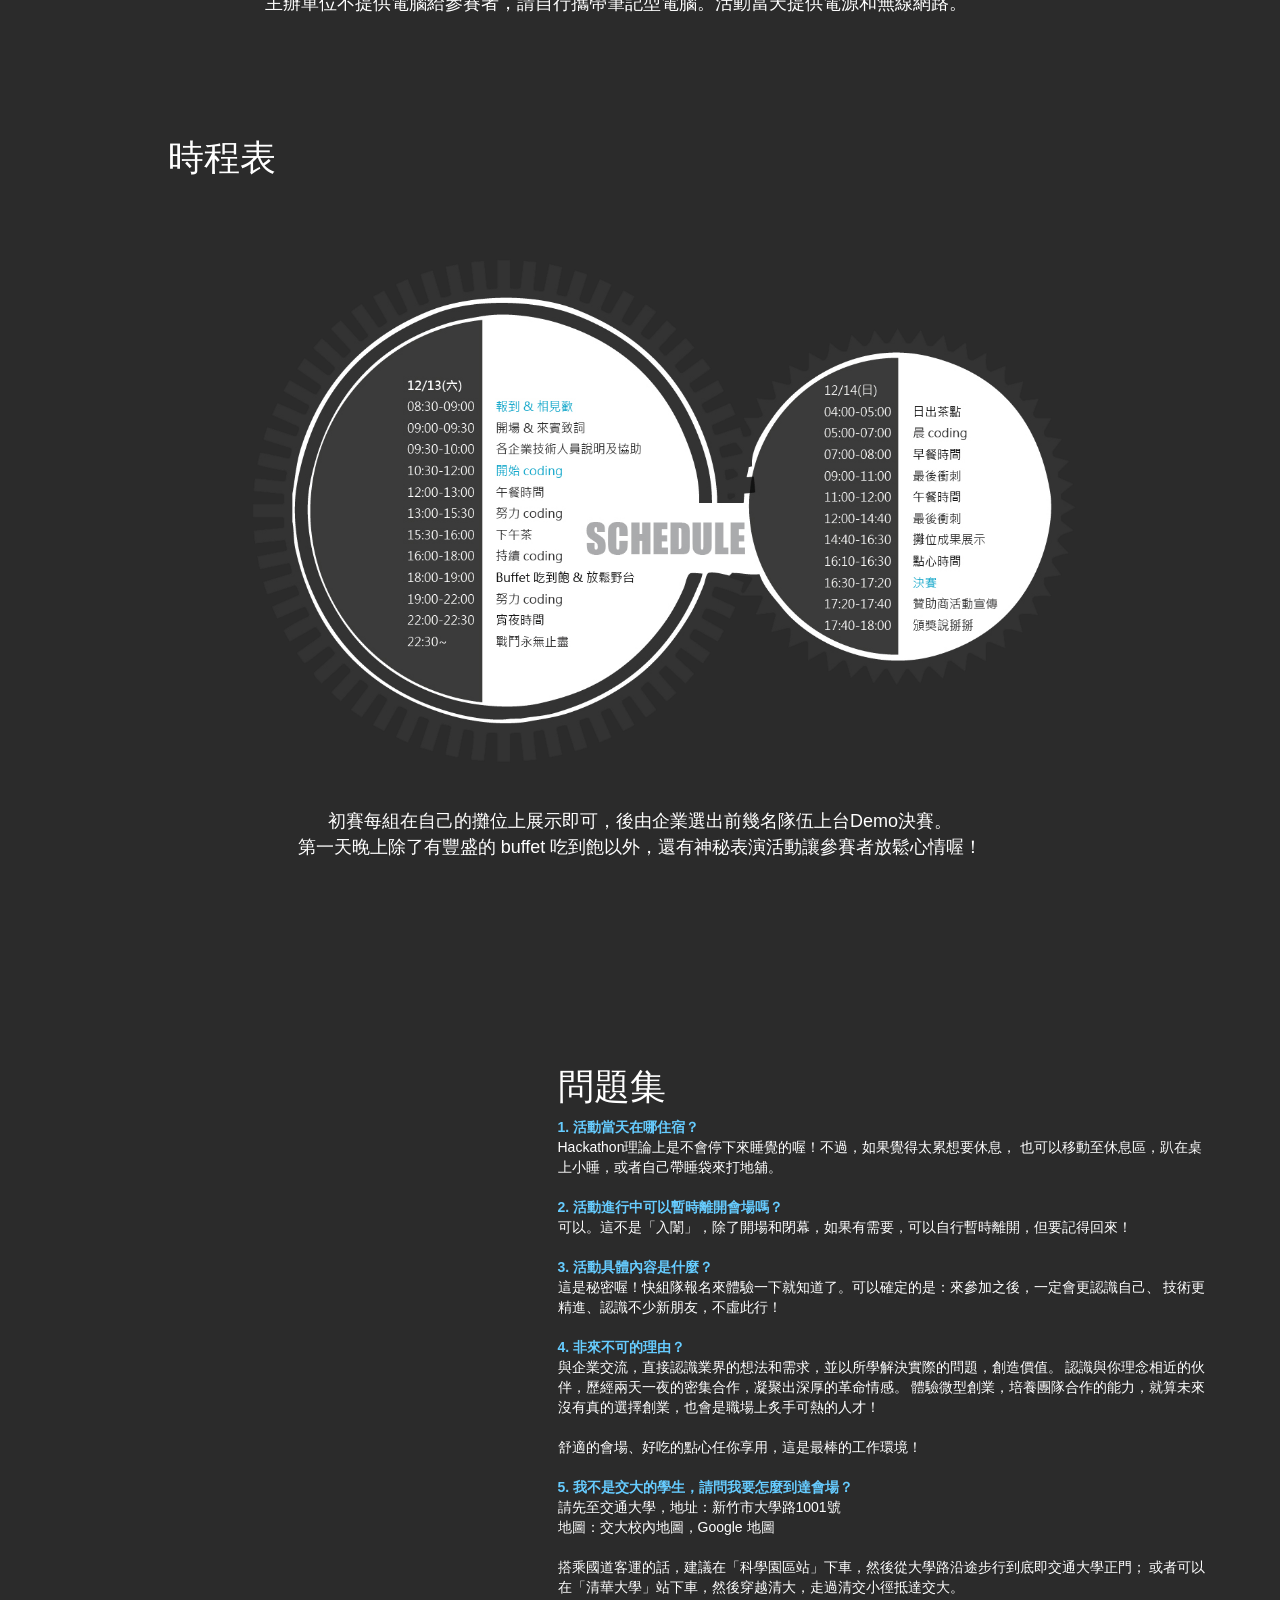
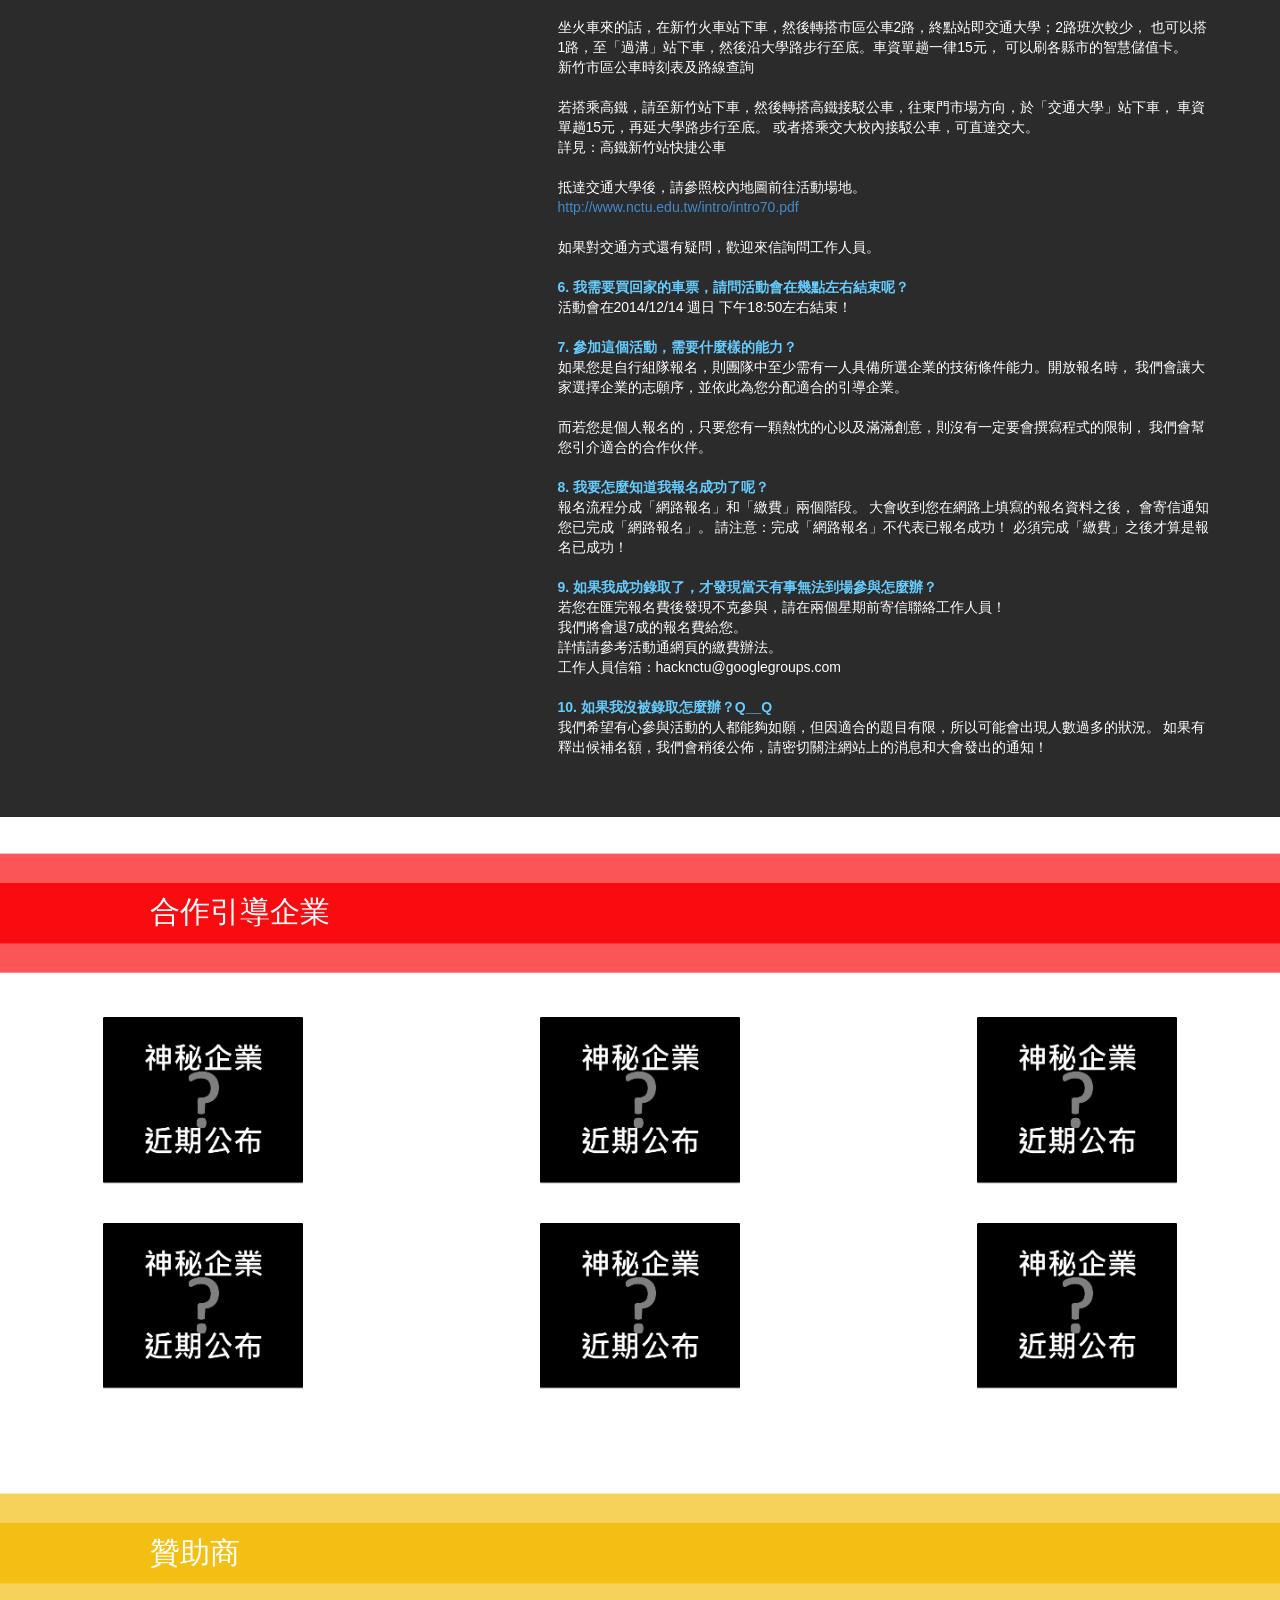
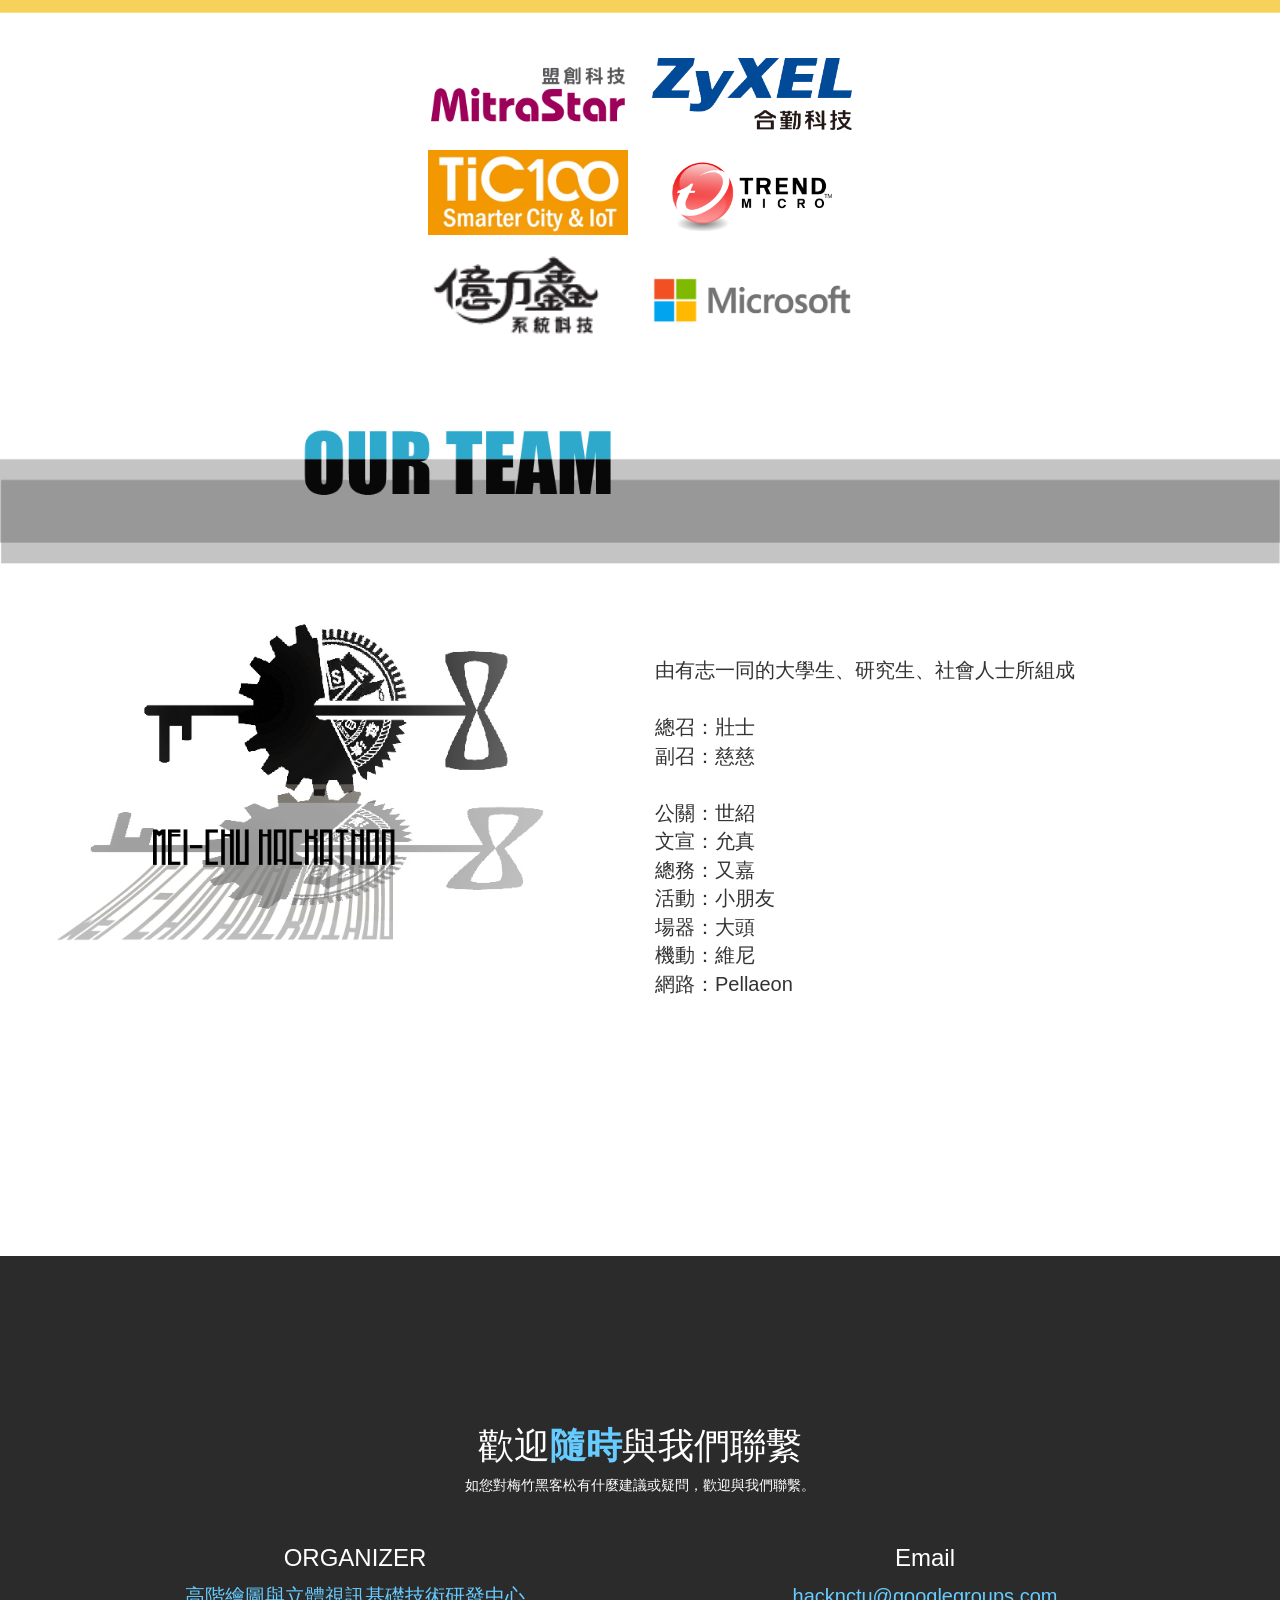
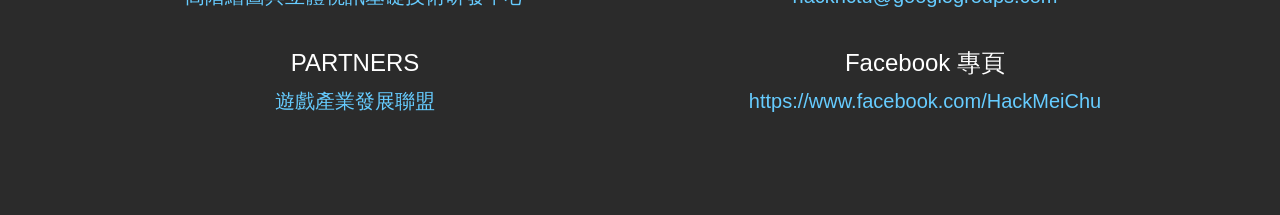
<file: index2.html>
<!DOCTYPE html>
<html lang="en">

<head>

    <meta charset="utf-8">
    <meta http-equiv="X-UA-Compatible" content="IE=edge">
    <meta name="viewport" content="width=device-width, initial-scale=1">
    <meta name="description" content="">
    <meta name="author" content="">

    <title>梅竹黑客松</title>

    <!-- Bootstrap Core CSS -->
    <link href="css/bootstrap.min.css" rel="stylesheet">

    <!-- Custom CSS -->
    <link href="css/scrolling-nav.css" rel="stylesheet">
	<link href="css/custom.css" rel="stylesheet">

    <!-- HTML5 Shim and Respond.js IE8 support of HTML5 elements and media queries -->
    <!-- WARNING: Respond.js doesn't work if you view the page via file:// -->
    <!--[if lt IE 9]>
        <script src="https://oss.maxcdn.com/libs/html5shiv/3.7.0/html5shiv.js"></script>
        <script src="https://oss.maxcdn.com/libs/respond.js/1.4.2/respond.min.js"></script>
    <![endif]-->

</head>

<!-- The #page-top ID is part of the scrolling feature - the data-spy and data-target are part of the built-in Bootstrap scrollspy function -->

<body id="page-top" data-spy="scroll" data-target=".navbar-fixed-top">

    <!-- Navigation -->
    <nav class="navbar navbar-fixed-top" role="navigation">
       <!-- <div class="container">-->
            <div class="navbar-header page-scroll">
                <button type="button" class="navbar-toggle" data-toggle="collapse" data-target=".navbar-ex1-collapse">
                    <span class="sr-only">Toggle navigation</span>
                    <span class="icon-bar"></span>
                    <span class="icon-bar"></span>
                    <span class="icon-bar"></span>
                </button>
                <a class="navbar-brand page-scroll" href="#page-top"></a>
            </div>

            <!-- Collect the nav links, forms, and other content for toggling -->
            <div class="collapse navbar-collapse navbar-ex1-collapse">
                <ul class="nav navbar-nav">
                    <!-- Hidden li included to remove active class from about link when scrolled up past about section -->
                    <li>
						<img src="img/gear.png" class="rotation" />
					</li>
					<li id="li_page-top">
                        <a class="page-scroll" href="#page-top" gear-target="#li_page-top">&#8593;TOP</a>
                    </li>
					
					 <li class="dropdown" id="li_about">
						<a href="javascript:void(null)" class="dropdown-toggle">Introduction <span class="caret"></span></a>
						<ul class="dropdown-menu" role="menu">
						  <li><a class="page-scroll" href="#about" gear-target="#li_about">What's Hackathon?</a></li>
						  <li><a class="page-scroll" href="#special" gear-target="#li_about">What's Special?</a></li>
						  <li><a class="page-scroll" href="#benefit" gear-target="#li_about">Profit</a></li>
						</ul>
					 </li>
					 <li class="dropdown" id="li_join">
						<a href="javascript:void(null)" class="dropdown-toggle">JOIN US <span class="caret"></span></a>
						<ul class="dropdown-menu" role="menu">
						  <li><a class="page-scroll" href="#join" gear-target="#li_join">Information</a></li>
						  <li><a class="page-scroll" href="#time" gear-target="#li_join">Schedule</a></li>
						</ul>
					 </li>					 
					<li id="li_QA">
                        <a class="page-scroll" href="#QA" gear-target="#li_QA">Q&A</a>
                    </li>
					 <li class="dropdown" id="li_partners">
						<a href="javascript:void(null)" class="dropdown-toggle">PARTNERS <span class="caret"></span></a>
						<ul class="dropdown-menu" role="menu">
						  <li><a class="page-scroll" href="#partners" gear-target="#li_partners">Partners</a></li>
						  <li><a class="page-scroll" href="#sponsors" gear-target="#li_partners">Sponsors</a></li>
						</ul>
					 </li>
					
					<li id="li_team">
                        <a class="page-scroll" href="#team" gear-target="#li_team">OUR TEAM</a>
                    </li>
					<li id="li_contact">
                        <a class="page-scroll" href="#contact" gear-target="#li_contact">CONTACT</a>
                    </li>
                </ul>
            </div>
            <!-- /.navbar-collapse -->
       <!-- </div>
        <!-- /.container -->
    </nav>

	

	<!-- Intro Section -->
    <section id="intro" class="intro-section">
            <div class="row" id="intro-div">
                <div class="col-md-5">
					<div id="intro-left">
						<p><span class="brand-font">MEI-CHU HACKATHON</span><br>
						<span class="meichu-font">梅竹黑客松</span></p>
						<h3><span>跟企業一起合作的黑客松</span></h3>
						<p></p>
						<p><span class="blue-words">讓企業資源一起加入協作<br>
						有吃有喝有玩又有得學習</span></p>
					</div>
                </div>
				<div class="col-md-7">
					<div id="intro-right">
						<span class="brand-font">2014.12.13-2014.12.14</span><br>
						<h4>地點：交通大學基礎科學大樓</h4>
						<h4>報名日期：11/7~11/16</h4>
						<h4>參加對象：有興趣的任何人！</h4>
						
						<div id="sign-btn">報名參加！</div>
					</div>
                </div>
            </div>
    </section>
	
	<!-- Intro Section2-->
    <section id="intro2" class="intro2-section">
         <div class="row" id="intro-2">
			<div class="col-md-6">
                <div id="logo-container">
                  <img src="img/logo-blue.png" id="logo-blue"/>
                </div>
			</div>
			<div class="col-md-6">
				<div id="intro-words">
					<br><br><br><br>
				   <p>你，就是轉動世界的齒輪！</p>
				   <p>一場跨領域與腦力激盪的盛會</p>
				   <p>需要你的能力與創造力！</p>
				   <p></p>
				  
                </div>
				 <img src="img/smallline-11.jpg" id="line"/>
			</div>
         </div>
    </section>

    <!-- About Section -->
    <section id="about" class="about-section">
		<div class="section-title">
				<h1>什麼是<span class="blue-words">黑客松(Hackathon)</span>？</h1>
		</div>
		<div class="section-container">
			
			<p><br>
			<span class="blue-words">「Hackathon = Hack + Marathon。」</span><br> 
			  Hack原意是駭客，泛指對系統的操作方法、構造和運作原理非常了解的人， <br>
			  之後衍生為動詞，指因應自身需求改造系統，或者乾脆從零開始打造。 <br> <br>
			  <span class="blue-words">Hackathon顧名思義，就像是黑客的馬拉松： </span><br>
			  在有限的時間內，集合一群程式設計師及其他專業人員，日夜趕工， <br>
			  將腦海中的構想或專案實現出來。在國外舉辦的黑客松，時間可能長達數日至一周不等。<br>
			</p>
		</div>
    </section>

    <!-- special Section -->
    <section id="special" class="special-section">
        <div class="section-title">
				<h1><span class="blue-words">梅竹黑客松</span>有什麼不一樣？</h1>
		</div>
		<div class="section-container">
			
			<p><br>
			傳統的黑客松是由參加隊伍發想提案，<span class="blue-words">雖然自由度較大，卻缺少資源</span>，且往往無法顧及現實的考量；<br> 
			反之，企業舉辦的黑客松容易<span class="blue-words">只聚焦在自家公司所遇到的瓶頸，目標有所侷限</span>。 <br><br>
			這次活動的開發主題皆由活躍於業界的企業所引導，同時提供<span class="blue-words">獨有的資源</span>輔助參賽者。 <br>
			<span class="blue-words">參賽者可以發揮所長，藉著企業提供的資源實現創意，也能和業者面對面交流，</span> <br>
			而引導企業除了能挖掘人才，也被刺激著一同創新思考。<br><br> 
			作品將於活動尾聲的成果發表、當場討論回饋， <br>
			若作品受到企業青睞，還能夠獲得<span class="blue-words">企業贊助獎賞。</sapn> <br><br>
			
			<a href="http://hackathon.nctu.edu.tw/2013hackathon/" id="link_2013">上屆交大黑客松成果紀錄</a>
			</p>
		</div>
    </section>

	<!-- benefit section-->
	<section id="benefit" class="special-section">
        <div class="section-title">
				<h1>參加<span class="blue-words">梅竹黑客松</span>的<span class="blue-words">好處</span></h1>
		</div>
		<div class="section-container">
			
			<p><br>
			此活動是與企業合作出資源(硬體或API等)的方式進行，參加者能與企業在第一線接觸交流，並且提升其技術力。<br>
			只要完整參與兩天一夜的活動，一律授予<span class="blue-words">梅竹黑客松專屬紀念品和活動參與證書！</span><br>
			另外，主辦單位將據依當天參與者的整體表現，選出幾組<span class="blue-words">表現優秀隊伍</span> (視報名人數情況調整)額外頒授獎勵。 <br>
			除此之外，主辦單位亦將甄選出UI/UX表現優秀的隊伍另外頒予獎勵。	</p>
		</div>
    </section>

	
	
	<!-- Join Section-->
    <section id="join" class="join-section">
		<div class="container">
            <div class="row">
				<div class="col-md-2">
				</div>
				<div class="col-md-10">
					<h1></h1>
					<h1></h1>
					<h1>報名流程</h1>

					報名程序分為兩步驟：「網路報名」及「繳費」。<br>
					
					請注意！只完成「網路報名」但未「繳費」視同未完成報名程序，自動放棄參加資格，原名額將依序釋出給備取的參加者。<br>
					網路報名：填寫基本資料、選填題目類型志願，<span class="blue-words">11/16 </span>截止。網路報名成功後，大會將寄發確認信。<br><br>

					<span class="blue-words">11/18</span> 大會公告「網路報名」成功，已錄取的參賽隊伍<br>
					<span class="blue-words">11/22</span> 第一階段報名成功隊伍繳費期限<br>
					<span class="blue-words">11/23</span> 大會發出候補通知<br>
					<span class="blue-words">12/1</span>   候補報名成功隊伍繳費期限<br>
					<span class="blue-words">12/13</span>  Hackathon當天：實作。<br><br><br>


					<h1>報名須知</h1>
					
					<span class="blue-words">企業資訊請詳見「合作引導企業」</span><br>
					團隊報名者：<span class="blue-words">每一隊2~5人，團隊中至少要有一人具備使用企業資源的能力。</span><br>
					請於網路報名時依照志願序填寫心目中的企業，並且儘量在專長中說明團隊或個人所具備的技術或其他能力。完成後主辦單位將會分配適當的企業給各個團隊。<br><br>

					個人報名者：請務必明確填寫個人的專長，如果能夠在「備註」欄位自我介紹更好，以利主辦單位幫忙媒合適當的合作伙伴。<br>
					
					主辦單位不提供電腦給參賽者，請自行攜帶筆記型電腦。活動當天提供電源和無線網路。
					<br><br><br>
				</div>
            </div>
		</div>
      
    </section>
	
	<!-- Time sheet Section-->
    <section id="time" class="join-section">
		<div class="container">
			<div class="row">
				<div class="col-md-1">
				</div>
				<div class="col-md-10">
					<h1>時程表</h1>
					<img src="img/timesheet2.png">
					<p style='text-align:center'>初賽每組在自己的攤位上展示即可，後由企業選出前幾名隊伍上台Demo決賽。<br>
					第一天晚上除了有豐盛的 buffet 吃到飽以外，還有神秘表演活動讓參賽者放鬆心情喔！<br></p>
					<br><br><br>
				</div>
				<div class="col-md-1">
				</div>				
            </div>
		</div>
    </section>	
	
	<!-- Q&A Section-->
    <section id="QA" class="QA-section">
		<div class="container">
			<div class="row">
				<div class="col-md-5">
				</div>
				<div class="col-md-7 ">
					<br><br><br>
					<h1>問題集</h1>
					<p>
						<span class="blue-words">1. 活動當天在哪住宿？</span><br>
							Hackathon理論上是不會停下來睡覺的喔！不過，如果覺得太累想要休息，
							也可以移動至休息區，趴在桌上小睡，或者自己帶睡袋來打地舖。<br><br>

						<span class="blue-words">2. 活動進行中可以暫時離開會場嗎？</span><br>
							可以。這不是「入闈」，除了開場和閉幕，如果有需要，可以自行暫時離開，但要記得回來！<br><br>

						<span class="blue-words">3. 活動具體內容是什麼？</span><br>
							這是秘密喔！快組隊報名來體驗一下就知道了。可以確定的是：來參加之後，一定會更認識自己、
							技術更精進、認識不少新朋友，不虛此行！<br><br>

						<span class="blue-words">4. 非來不可的理由？</span><br>
							與企業交流，直接認識業界的想法和需求，並以所學解決實際的問題，創造價值。
							認識與你理念相近的伙伴，歷經兩天一夜的密集合作，凝聚出深厚的革命情感。
							體驗微型創業，培養團隊合作的能力，就算未來沒有真的選擇創業，也會是職場上炙手可熱的人才！<br><br>

							舒適的會場、好吃的點心任你享用，這是最棒的工作環境！<br><br>


						<span class="blue-words">5. 我不是交大的學生，請問我要怎麼到達會場？</span><br>
							請先至交通大學，地址：新竹市大學路1001號<br>
							地圖：交大校內地圖，Google 地圖<br><br>

							搭乘國道客運的話，建議在「科學園區站」下車，然後從大學路沿途步行到底即交通大學正門；
							或者可以在「清華大學」站下車，然後穿越清大，走過清交小徑抵達交大。<br><br>

							坐火車來的話，在新竹火車站下車，然後轉搭市區公車2路，終點站即交通大學；2路班次較少，
							也可以搭1路，至「過溝」站下車，然後沿大學路步行至底。車資單趟一律15元，
							可以刷各縣市的智慧儲值卡。<br>
							新竹市區公車時刻表及路線查詢<br><br>

							若搭乘高鐵，請至新竹站下車，然後轉搭高鐵接駁公車，往東門市場方向，於「交通大學」站下車，
							車資單趟15元，再延大學路步行至底。
							或者搭乘交大校內接駁公車，可直達交大。<br>
							詳見：高鐵新竹站快捷公車<br><br>

							抵達交通大學後，請參照校內地圖前往活動場地。<br>
							<a href="http://www.nctu.edu.tw/intro/intro70.pdf">http://www.nctu.edu.tw/intro/intro70.pdf</a><br><br>

							如果對交通方式還有疑問，歡迎來信詢問工作人員。<br><br>

						<span class="blue-words">6. 我需要買回家的車票，請問活動會在幾點左右結束呢？</span><br>
							活動會在2014/12/14 週日 下午18:50左右結束！<br><br>

						<span class="blue-words">7. 參加這個活動，需要什麼樣的能力？</span><br>
							如果您是自行組隊報名，則團隊中至少需有一人具備所選企業的技術條件能力。開放報名時，
							我們會讓大家選擇企業的志願序，並依此為您分配適合的引導企業。<br><br>

							而若您是個人報名的，只要您有一顆熱忱的心以及滿滿創意，則沒有一定要會撰寫程式的限制，
							我們會幫您引介適合的合作伙伴。<br><br>

						<span class="blue-words">8. 我要怎麼知道我報名成功了呢？</span><br>
							報名流程分成「網路報名」和「繳費」兩個階段。 大會收到您在網路上填寫的報名資料之後，
							會寄信通知您已完成「網路報名」。 請注意：完成「網路報名」不代表已報名成功！
							必須完成「繳費」之後才算是報名已成功！<br><br>

						<span class="blue-words">9. 如果我成功錄取了，才發現當天有事無法到場參與怎麼辦？</span><br>
							若您在匯完報名費後發現不克參與，請在兩個星期前寄信聯絡工作人員！<br>
							我們將會退7成的報名費給您。<br>
							詳情請參考活動通網頁的繳費辦法。<br>
							工作人員信箱：hacknctu@googlegroups.com<br><br>

						<span class="blue-words">10. 如果我沒被錄取怎麼辦？Q__Q</span><br>
							我們希望有心參與活動的人都能夠如願，但因適合的題目有限，所以可能會出現人數過多的狀況。
							如果有釋出候補名額，我們會稍後公佈，請密切關注網站上的消息和大會發出的通知！<br>
					</p>
				</div>
            </div>
		</div>
    </section>
	
	<!-- Partners Section-->
    <section id="partners" class="partners-section">
        <div class="title">合作引導企業</div>
		<div class="partner-container">
			<div class="row">
				<div class="col-md-4">
					<img src="img/mys.png">
				</div>	
				<div class="col-md-4">
					<img src="img/mys.png">
				</div>
				<div class="col-md-4">
					<img src="img/mys.png">
				</div>
			
			<!--<a href=""><img src="img/partners-.jpg"></a>-->
			</div>
			<div class="row">
				<div class="col-md-4">
					<img src="img/mys.png">
				</div>	
				<div class="col-md-4">
					<img src="img/mys.png">
				</div>
				<div class="col-md-4">
					<img src="img/mys.png">
				</div>
			</div>
		</div>
    </section>

	<!-- Sponsors Section -->
    <section id="sponsors" class="sponsors-section">	
		<div class="title">贊助商</div>
		<div class="partner-container">
			<a href="http://www.mitrastar.com.tw/"><img src="img/mstc.png"></a>
			<a href="http://www.zyxel.com/tw/zh/"><img src="img/partners-zyxel.png"></a><br>
			<a href="http://www.tic100.org.tw/"><img src="img/partners-tic100.jpg"></a>
			<a href="http://www.trendmicro.tw/tw/index.html"><img src="img/Trend_Micro.png"</a><br>
			<a href="http://www.els-tech.com.tw/"><img src="img/bg_footer.png"></a>
			<a href="http://azure.microsoft.com/zh-tw/"><img src="img/new-microsoft-logo.jpg"></a>
			<!--<a href=""><img src="img/partners-.jpg"></a>-->
		</div>
    </section>
	
	<!-- Team Section-->
    <section id="team" class="team-section">
		<img src="img/line-team.jpg" style="width:100%"/>
		<div class="col-md-6">
			<img src="img/logo-key.jpg" id="logo-key"/><br>
		</div>
		<div class="col-md-6">
			<div id="team-content">
				<p>由有志一同的大學生、研究生、社會人士所組成 <br><br>
				總召：壯士 <br>
				副召：慈慈<br><br>
				公關：世紹<br>
				文宣：允真<br>
				總務：又嘉<br>
				活動：小朋友<br>
				場器：大頭<br>
				機動：維尼<br>
				網路：Pellaeon<br>
				</p>
			</div>

		</div>

    </section> 
	
    <!-- Contact Section -->
    <section id="contact" class="contact-section">
        <div class="container">
            <div class="row">
                <div class="col-lg-12">
                    <h1>歡迎<span class="blue-words">隨時</span>與我們聯繫</h1>
					<p>如您對梅竹黑客松有什麼建議或疑問，歡迎與我們聯繫。</p><br>
				<div class="col-lg-6">
					<h3>ORGANIZER</h3>
					<a href="http://cgvt.nctu.edu.tw/">
					<div id="contact-btn">高階繪圖與立體視訊基礎技術研發中心</div></a><br>
					<h3>PARTNERS</h3>
					<a href="http://game-org.nctu.edu.tw/">
					<div id="contact-btn">遊戲產業發展聯盟</div></a>
				</div>
				<div class="col-lg-6">
					<h3>Email</h3>
					<a href="mailto:hacknctu@googlegroups.com">
					<div id="contact-btn">hacknctu@googlegroups.com</div></a><br>
					<h3>Facebook 專頁</h3>
					<a href="https://www.facebook.com/HackMeiChu">
					<div id="contact-btn">https://www.facebook.com/HackMeiChu</div></a>
				</div>
                </div>
            </div>
        </div>
    </section>


	<!-- bachgrond image -->

	<img class="fading_background" id="bg1" src="img/bgfan.jpg"/>
	<img class="fading_background" id="bg2" src="img/bg-02-special.jpg"/>
	<img class="fading_background" id="bg3" src="img/bg-05-join.jpg"/>
	<img class="fading_background" id="bg4" src="img/p1-09.jpg"/>
	
	<!-- jQuery Version 1.11.0 -->
    <script src="js/jquery-1.11.0.js"></script>

    <!-- Bootstrap Core JavaScript -->
    <script src="js/bootstrap.min.js"></script>

    <!-- Scrolling Nav JavaScript -->
    <script src="js/jquery.easing.min.js"></script>
    <script src="js/waypoints.min.js"></script>
    <script src="js/scrolling-nav.js"></script>
	<script src="js/custom.js"></script>

</body>

</html>
</file>
<file: css/custom.css>
html, body{
	background-color:#2B2B2B;
}

.rotation {
	margin-top: -30px;
	margin-right: -50px;
    width: 50px;
    height: 50px;
}

.navbar{
	background: url(../img/banner-08.png) no-repeat center center scroll;
	-webkit-background-size: cover;
    -moz-background-size: cover;
    background-size: cover;
    -o-background-size: cover;
	/*background: #2EA8CC;*/
	line-height: 0;
	font-family: "impact";
}
.navbar-header{
	float: right;
	padding: 0;
	line-height: 0;
	margin: 0;
	position: relative;
	
}
.navbar-brand{
	text-align: right;
	font-size: 200%;
	color: white;
	padding-bottom: 0;
	margin:0;
	line-height: 0;
	position: relative;
	margin-bottom: -20px;
}
.navbar-nav{
	margin-top: 36px;
	padding-left: 20px;
}
.navbar-nav > li > a, .dropdown-menu > li > a{
	color: #2EA8CC;
	/*color: blue;*/
	font-size: 110%;
}

 .navbar-nav > li > a:hover,  .navbar-nav > li > a:focus  {
	background-color:rgba(0,0,0,0);
	color:#66CCFF;
}
.dropdown-menu > li > a:hover,
.dropdown-menu > li > a:focus,
.dropdown-menu>.active>a:hover,
.dropdown-menu>.active>a:focus{
  background-color:rgba(123,206,255,0.2);
  color:#2EA8CC;
}

.dropdown-menu{
	margin-top:-15px !important;
}

.dropdown-menu>.active>a
{
  background-color:transparent;
  color:#2EA8CC;
}

.navbar-nav > li.dropdown.active.open > a, 
.navbar-nav > li.dropdown.open > a {
  border-radius: 5px;
  background-color:rgba(224,238,255,0.4);
  color:#66CCFF;
}

.navbar-nav .open .dropdown-menu{
}

.navbar-nav .open .dropdown-menu.active > li {
    /*background-color: rgba(84,154,218,0.3);*/
	/*background-color: rgba(123,206,255,0.3);*/
}

ul.nav li.dropdown:hover ul.dropdown-menu{ 
	display: block; 
}

#intro-div{
	width: 100%;
	margin:0;
	margin-top: auto;
	margin-bottom: auto;
	position: relative;
	background-color:#2B2B2B;
	color: #fff;
	font-size: 15px;
}

#intro-left{
	text-align: right;
	height: 100%;
	padding-top: 15%;
}
#intro-right{
	padding-top: 20%;
	padding-bottom: 10%;
}
.brand-font{
	font-size: 40px;
}
.meichu-font{
	font-size: 35px;
	color: #2EA8CC;
	font-weight: bold;
}
#sign-btn{
	padding: 10px;
	border: 1px solid #2EA8CC;
	color: #2EA8CC;
	width: 100px;
}
#sign-btn:hover{
	border: 1px solid #66CCFF;
	color:#66CCFF;
	cursor: pointer;
}
#intro-2{
	padding: 0;
	margin: 0px, auto;
	line-height: 100%;
	text-align: center;
	font-size: 25px;
	height: 100%;
}
#logo-container{
	position: relative;

	display: inline-block;
	/*background: yellow;*/
	float: left;
	margin:0 ;
	margin-left: 100px;
}

#logo-blue{
	width: 120%;

}

#intro-words{
	margin:0;
	margin-left: -40px;
	text-align: left;
	display: inline-block;
	padding: auto 0;
	/*background: yellow;*/
}

#line{
	width: 95%;
	float: left;
}

#team-content{
	padding-top: 15%;
	padding-bottom: 10%;
	font-size: 20px;
	text-align: left;
}
.section-title{
	background-color: rgba(0,0,0,0.7);
	/*margin-left: -20px;*/
	padding: 15px;
	padding-left: 8%;
	width: 100%;
}
.section-container{
	/*text-align: center;*/
	font-size: 20px;
	padding-left: 8%;
	padding-bottom: 50px;
	height: 100%;
	background-color:rgba(0,0,0,0.45);
	position: relative;
}
.blue-words{
	color:#66CCFF;
	font-weight: bold;
}

.join-section img{
    max-width: 100%;
    margin: 10px;
	vertical-align : middle;
}

.partners-section img, .sponsors-section img {
    width: 200px;
    margin: 10px;
}

#link_2013{
	color:#66CCFF;
	font-weight: bold;
	font-size: 130%;
}
#link_2013:hover{
	color:#adedff;
}
#logo-key{
	position: relative;
	width: 100%;
}
#contact-btn{
	color:#66CCFF;
	font-size: 20px;
}
#contact-btn:hover{
	color:#adedff;
}

.title{
	line-height: 130px;
	font-size: 30px;
	text-align: left;
	padding-left: 150px;
	margin-bottom: 30px;
	position: relative;
}
.partners-section .title{
	color: white;
	background: url(../img/line-partners.jpg) no-repeat center center scroll;
	-webkit-background-size: cover;
    -moz-background-size: cover;
    background-size: cover;
    -o-background-size: cover;
	
}
.sponsors-section .title{
	color: white;
	background: url(../img/line-sponsors.jpg) no-repeat center center scroll;
	-webkit-background-size: cover;
    -moz-background-size: 100% 100%;
    background-size: cover;
    -o-background-size: cover;
	
}
.join-section .title{
	color: white;
	background: url(../img/line-join.jpg) no-repeat center center scroll;
	-webkit-background-size: cover;
    -moz-background-size: 100% 100%;
    background-size: cover;
    -o-background-size: cover;
	
}
.team-section .title{
	color: white;
	background: url(../img/line-team.jpg) no-repeat center center scroll;
	-webkit-background-size: cover;
    -moz-background-size: 100% 100%;
    background-size: cover;
    -o-background-size: cover;
	
}
.page{
	margin:0;
	padding:0;
	height: 100%;
	-webkit-background-size: cover;
    -moz-background-size: 100% 100%;
    background-size: cover;
    -o-background-size: cover;
}

.fading_background{
	position:fixed;
	top:0px;
	left:0;
	z-index:-1;
	opacity:0;
	min-width: 100%;
	min-height: 100%;
	margin:0px auto;
}
</file>
<file: css/fonts.css>
/*!
 *  Fonts.css -- Cross-platform Chinese fonts solution
 * 
 *  Copyright (C) 2013-2014 Zeno Zeng
 *  Released under the MIT license
 * 
 *  Github: https://github.com/zenozeng/fonts.css
 */
.font-hei {font-family: "Microsoft JhengHei", "Helvetica Neue", Helvetica, "Nimbus Sans L", Arial, "Liberation Sans", "Hiragino Sans GB", "Source Han Sans CN Normal", "Microsoft YaHei", "Wenquanyi Micro Hei", "WenQuanYi Zen Hei", "ST Heiti", SimHei, "WenQuanYi Zen Hei Sharp", sans-serif;}
.font-kai {font-family: Baskerville, Georgia, "Liberation Serif", "Kaiti SC", STKaiti, "AR PL UKai CN", "AR PL UKai HK", "AR PL UKai TW", "AR PL UKai TW MBE", "AR PL KaitiM GB", KaiTi, KaiTi_GB2312, "TW\-Kai", serif;}
.font-song {font-family: Georgia, "Nimbus Roman No9 L", "Songti SC", STSong, "AR PL New Sung", "AR PL SungtiL GB", NSimSun, SimSun, "TW\-Sung", "WenQuanYi Bitmap Song", "AR PL UMing CN", "AR PL UMing HK", "AR PL UMing TW", "AR PL UMing TW MBE", serif;}
.font-fang-song {font-family: Baskerville, "Times New Roman", "Liberation Serif", STFangsong, FangSong, FangSong_GB2312, "CWTEX\-F", serif;}
.font-ming {font-family: Georgia, "Nimbus Roman No9 L", "AR PL UMing CN", "AR PL UMing HK", "AR PL UMing TW", "AR PL UMing TW MBE", PMingLiU, MingLiU, serif;}
</file>
<file: css/scrolling-nav.css>
/*!
 * Start Bootstrap - Scrolling Nav HTML Template (http://startbootstrap.com)
 * Code licensed under the Apache License v2.0.
 * For details, see http://www.apache.org/licenses/LICENSE-2.0.
 */

body {
    width: 100%;
	height: 100%;
    overflow-x: hidden;
}

html {
    width: 100%;
    height: 100%;
}

@media(min-width:767px) {
    .navbar {
		padding:0;
		padding-top: 15px;

        -webkit-transition: background .5s ease-in-out,padding  .5s ease-in-out, margin .5s ease-in-out;
        -moz-transition: background .5s ease-in-out,padding .5s ease-in-out, margin .5s ease-in-out;
        transition: background .5s ease-in-out,padding .5s ease-in-out, margin .5s ease-in-out;
    }

    .top-nav-collapse {
        padding: 0;
		margin-top: -10px;
    }
}

/* Demo Sections - You can use these as guides or delete them - the scroller will work with any sort of height, fixed, undefined, or percentage based.
The padding is very important to make sure the scrollspy picks up the right area when scrolled to. Adjust the margin and padding of sections and children 
of those sections to manage the look and feel of the site. */

.intro-section {
    padding-top: 150px;
    background: #fff;
}
.intro2-section {
    padding: 50px;
    text-align: center;
    background: #fff;
}

.about-section {
	overflow: hidden;
    padding-top: 80px;

	color: #fff;
	position: relative;
   /* text-align: center;*/
    /*-webkit-transition: background .5s ease-in-out;
    -moz-transition: background .5s ease-in-out;
    transition: background .5s ease-in-out;*/
	/*background: url(../img/bg-01-about.jpg) no-repeat center center scroll;*/
    -webkit-background-size: cover;
    -moz-background-size: cover;
    background-size: cover;
    -o-background-size: cover;
}
/*#about-btn{
	width: 200px;
	height: 200px;
	background-color: red;
}
.about-section-bg{
	
    -webkit-background-size: cover;
    -moz-background-size: cover;
    background-size: cover;
    -o-background-size: cover;
	
}*/

.special-section {
	overflow: hidden;
    padding-top: 30px;
	margin-top: 50px;
	margin-bottom: 50px;
	color: #fff;
    
	/*background: url(../img/bg-02-1-special.jpg) no-repeat center center scroll;*/
	/*background-color: #fff;*/
    -webkit-background-size: cover;
    -moz-background-size: cover;
    background-size: cover;
    -o-background-size: cover;

}

.partners-section {
	overflow: hidden;
    padding-top: 30px;
    text-align: center;
    background: #fff;
}

.sponsors-section {
	background-color: white;
	overflow: hidden;
    padding-top: 70px;
    text-align: center;
}

.join-section {
	overflow-x: hidden;
	-ms-overflow-x: hidden;
    padding-top: 50px;
    text-align: left;
	font-size: 18px;
	/*background-color:black;*/
	/*background: url(../img/bg-05-join.jpg) no-repeat center center scroll;*/
    -webkit-background-size: cover;
    -moz-background-size: cover;
    background-size: cover;
    -o-background-size: cover;
	color:#fff;
}
.QA-section {
	overflow-x: hidden;
	-ms-overflow-x: hidden;
    padding-top: 40px;
	padding-bottom: 50px;
	position: relative;
	/*background: url(../img/bg-05-join.jpg) no-repeat center center scroll;*/
    -webkit-background-size: cover;
    -moz-background-size: cover;
    background-size: cover;
    -o-background-size: cover;
	color: #fff;
	text-align: left;
}

.team-section {
	background-color:white;
    padding-top: 60px;
    text-align: center;
	position: relavive;
	min-height: 100%;
	overflow: hidden;
	/*min-height: 100% !important;*/
}

.contact-section {
    padding-top: 150px;
	padding-bottom: 100px;
    text-align: center;
    background: #2B2B2B;
	color:white;
}
</file>
